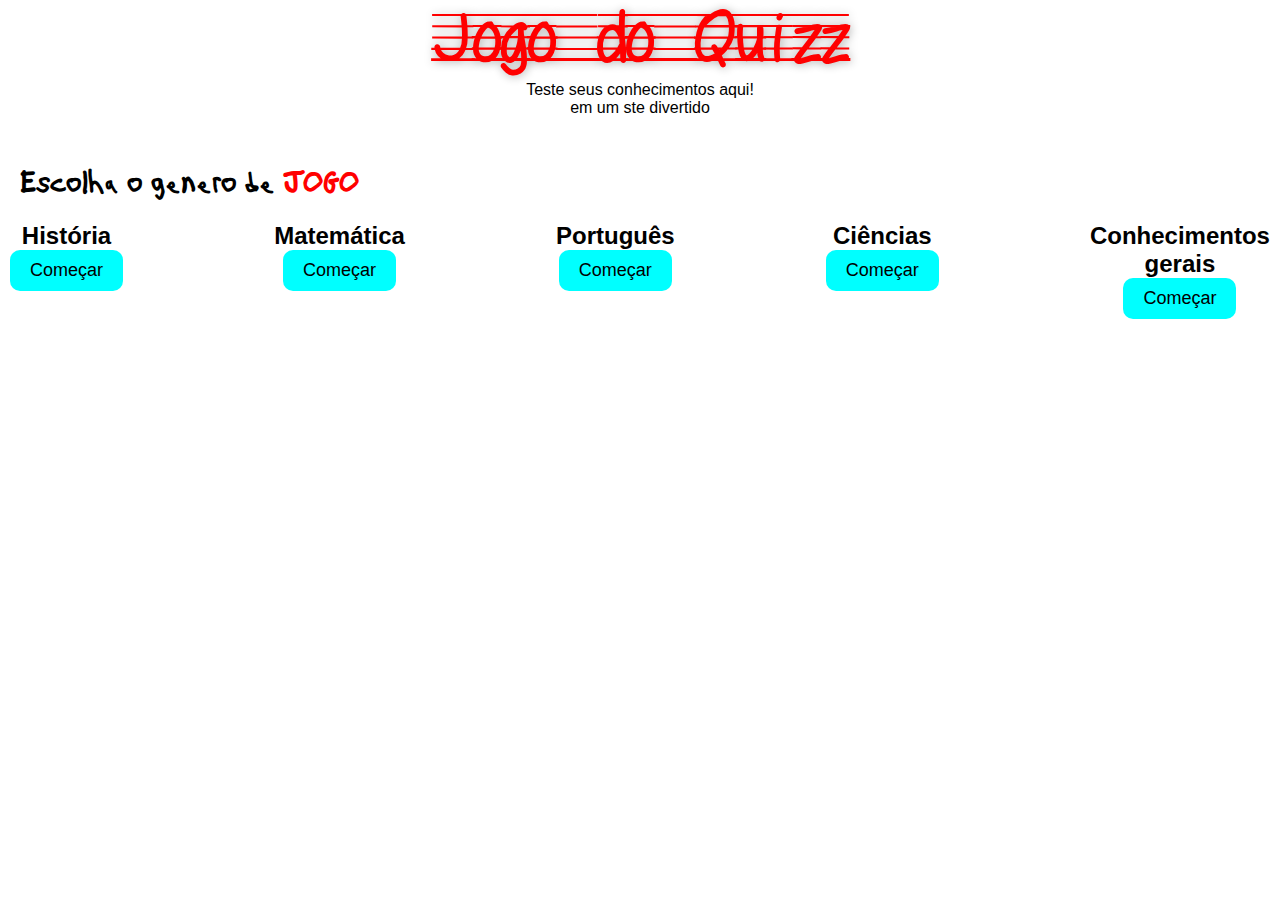
<file: index.html>
<!DOCTYPE html>
<html lang="pt-br">
<head>
    <meta charset="UTF-8">
    <meta http-equiv="X-UA-Compatible" content="IE=edge">
    <meta name="viewport" content="width=device-width, initial-scale=1.0">
    <link rel="stylesheet" href="quizz.css">
    <link rel="shortcut icon" href="21079.ico" type="image/x-icon">
    <title>Quizz</title>

</head>
<body>
<header>
    <div>
        <nav>
            <div>

            </div>
        </nav>
    </div>
</header>

<section>
    <div class="container">
        <div>
            <div>
                <h1 class="jogo">Jogo do Quizz</h1>
                <p class="teste">Teste seus conhecimentos aqui!<br> em um ste divertido </p>
            </div>
        </div>
        <div>
            <div>
                <h3 class="escolha">Escolha o genêro de <strong>JOGO</strong></h3>
            </div>
        </div>
        <div class="paginas">
            <div>
                <div><h2>História</h2></div>
                <button><a href="Historia.html">Começar</a></button>
            </div>
            <div>
                <div><h2>Matemática</h2></div>
                <button><a href="Matematica.html">Começar</a></button>
            </div>
            <div>
                <div><h2>Português</h2></div>
                <button><a href="Portugues.html">Começar</a></button>
            </div>
            <div>
                <div><h2>Ciências</h2></div>
                <button><a href="Ciencias.html">Começar</a></button>
            </div>
            <div>
                <div><h2>Conhecimentos <br> gerais</h2></div>
                <button><a href="Conhecimentosgerais.html">Começar</a></button>
            </div>
        </div>
    </div>
</section>
</body>
</html>
</file>
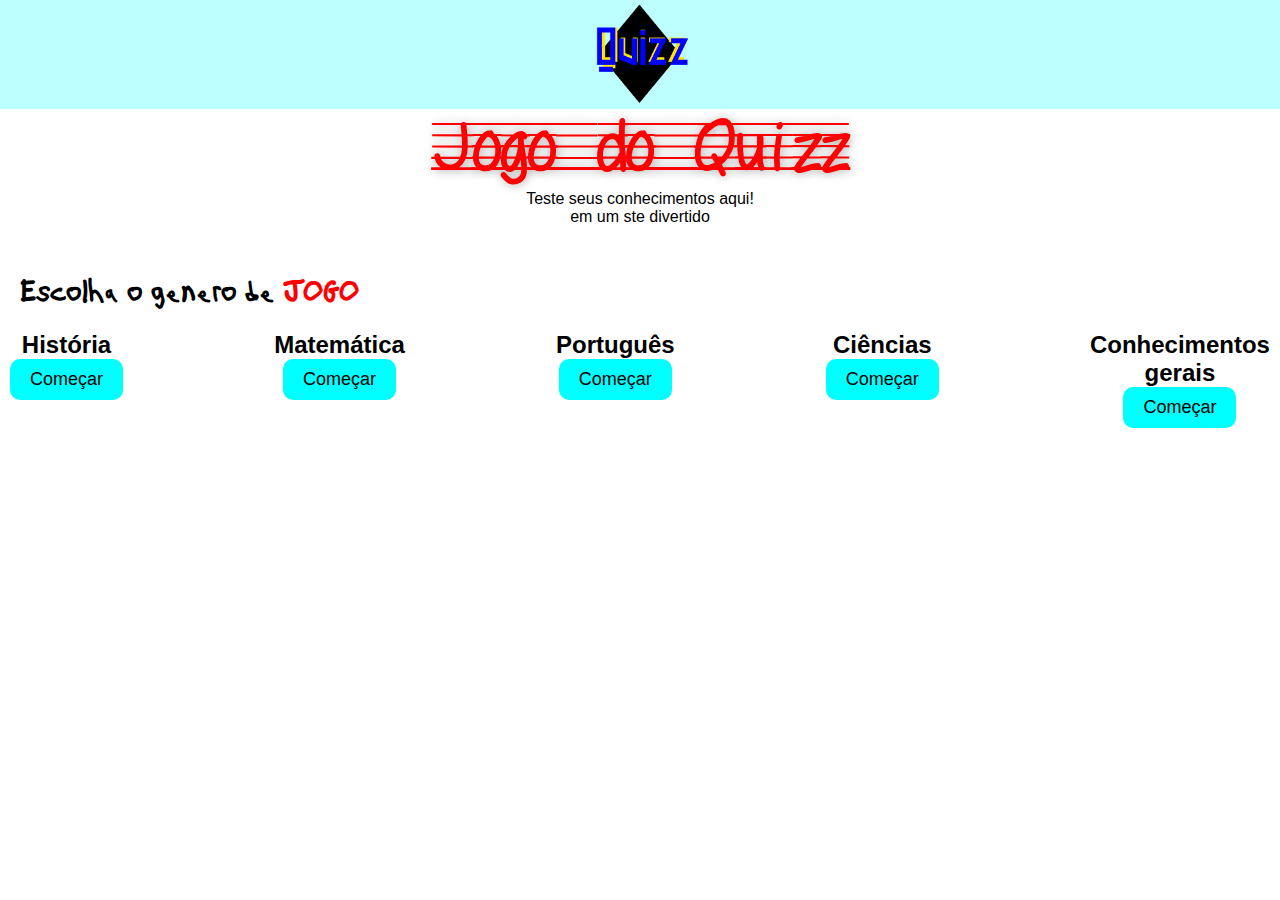
<file: paginas, script, css e favicon/index.html>
<!DOCTYPE html>
<html lang="pt-br">
<head>
    <meta charset="UTF-8">
    <meta http-equiv="X-UA-Compatible" content="IE=edge">
    <meta name="viewport" content="width=device-width, initial-scale=1.0">
    <link rel="stylesheet" href="quizz.css">
    <link rel="shortcut icon" href="21079.ico" type="image/x-icon">
    <title>Quizz</title>

</head>
<body>
<header>
    <div>
        <img src="header.png" alt="logo" width="100px">
    </div>
</header>

<section>
    <div class="container">
        <div>
            <div>
                <h1 class="jogo">Jogo do Quizz</h1>
                <p class="teste">Teste seus conhecimentos aqui!<br> em um ste divertido </p>
            </div>
        </div>
        <div>
            <div>
                <h3 class="escolha">Escolha o genêro de <strong>JOGO</strong></h3>
            </div>
        </div>
        <div class="paginas">
            <div>
                <div><h2>História</h2></div>
                <button><a href="Historia.html">Começar</a></button>
            </div>
            <div>
                <div><h2>Matemática</h2></div>
                <button><a href="Matematica.html">Começar</a></button>
            </div>
            <div>
                <div><h2>Português</h2></div>
                <button><a href="Portugues.html">Começar</a></button>
            </div>
            <div>
                <div><h2>Ciências</h2></div>
                <button><a href="Ciencias.html">Começar</a></button>
            </div>
            <div>
                <div><h2>Conhecimentos <br> gerais</h2></div>
                <button><a href="Conhecimentosgerais.html">Começar</a></button>
            </div>
        </div>
    </div>
</section>
</body>
</html>
</file>
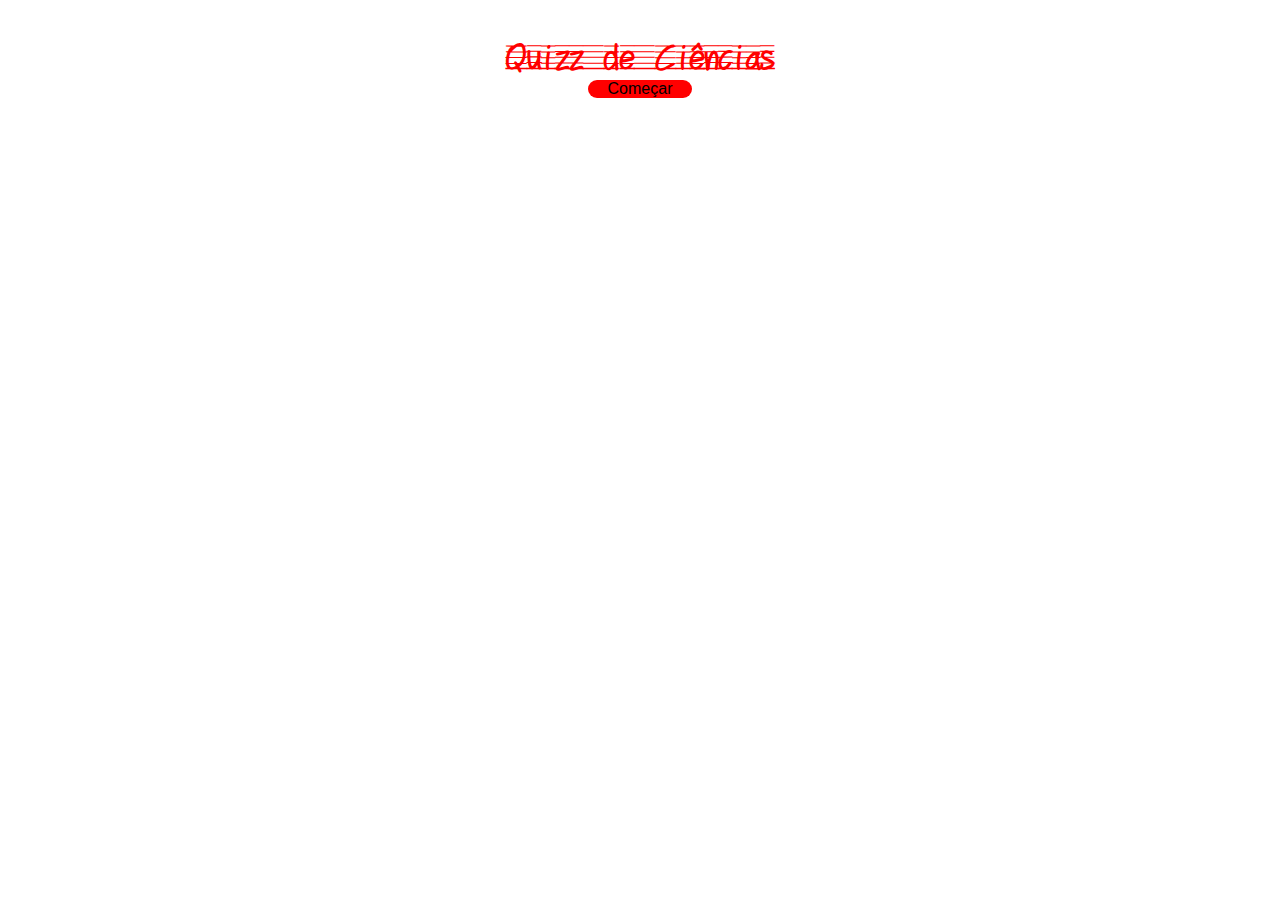
<file: Ciencias.html>
<!DOCTYPE html>
<html lang="pt-br">
<head>
    <meta charset="UTF-8">
    <meta http-equiv="X-UA-Compatible" content="IE=edge">
    <meta name="viewport" content="width=device-width, initial-scale=1.0">
    <title>Quizz de Ciências</title>
    <link rel="shortcut icon" href="21079.ico" type="image/x-icon">
    <link rel="stylesheet" href="ciencias.css">
</head>
<body>
    <section>
<div class="containerconfig">
    <div>
        <h1 class="quizz">Quizz de Ciências</h1>
    </div>
        <div>
            <button id="começar"><p>Começar</p></button>
        </div>
        <div id="Pergunta1">
            <div>
            <div>
            <h2 class="quest">quantos osso o ser humano tem</h2>
        </div>
        <div class="input">
            <input type="radio" name="res" id="res1">
            <label>100 ossos</label>
            <input type="radio" name="res" id="res2">
            <label>206 ossos</label>
            <input type="radio" name="res" id="res3">
            <label>35 ossos</label>        
        </div>
            <div id="verificarf" onclick="verificar()">
                <button id="verificar">Verificar</button>
            </div>
        </div>
            <div id="respostas"></div>        

        </div>

        <div id="Pergunta1">
            <div>
            <h2 class="quest1">Por que a Lua <br> não cai?</h2>
        </div>
        <div class="input1">
            <input type="radio" name="res" id="res1">
            <label>Por conta da Distância</label>
            <input type="radio" name="res" id="res2">
            <label>Por conta da Atmosfera</label>
            <input type="radio" name="res" id="res3">
            <label>Por conta da gravidade</label>
        </div>           
            <div id="verificarf" onclick="verificar()">
                <button id="verificar">Verificar</button>
            </div>
            <div id="respostas"></div>        
        </div>

        <div id="Pergunta1">
            <div>
            <h2 class="quest2">quanto tempo os humanos existem?</h2>
        </div>
        <div class="input2">
            <input type="radio" name="res" id="res1">
            <label>cerca de 3 milhôes de anos</label>
            <input type="radio" name="res" id="res2">
            <label>cerca de 1,5 milhôes de anos</label>
            <input type="radio" name="res" id="res3">
            <label>cerca de 2,5 milhões de anos</label>
            </div>           
            <div id="verificarf" onclick="verificar()">
                <button id="verificar">Verificar</button>
            </div>
            <div id="respostas"></div>        
        </div>

        <div id="Pergunta1">
            <div>
            <h2 class="quest">quantos litros de água <br> doce tem o planeta terra</h2>
        </div>
        <div class="input">
            <input type="radio" name="res" id="res1">
            <label>Aproximadamente um sextilhão de litros</label>
            <input type="radio" name="res" id="res2">
            <label>Aproximadamente meio sextilhão de litros</label>
            <input type="radio" name="res" id="res3">
            <label>Aproximadamente um Bilhão de litros</label>
        </div>
            <div id="verificarf" onclick="verificar()">
                <button id="verificar">Verificar</button>
            </div>
            <div id="respostas"></div>        
        </div>


        </div>

        </div>



        <div id="proximo">
            <button id="next" onclick="proximo()">Proximo</button>
        </div>

        <div id="proximo1">
            <button id="next" onclick="proximo1()">Proximo</button>
        </div>

        <div id="proximo2">
            <button id="next" onclick="proximo2()">Proximo</button>
        </div>

        <div id="proximo3">
            <button id="next" onclick="Somar()">Somar</button>
        </div>



        <div id="container">
            <div id="result">
            <div>
                <h1 class="resultado">Resultado :</h1>

                <p class="obri">Obrigado por Jogar <br> e Até a Proxima</p>
                <div id="resultado"><div>                
        </div>
</div>
    <div class="inicio">
        <button id="inicio"><a href="index.html">Voltar a pagina principal</a></button>
    </div>
    </section>


    <script src="ciencias.js"></script>
</body>
</html>
</file>
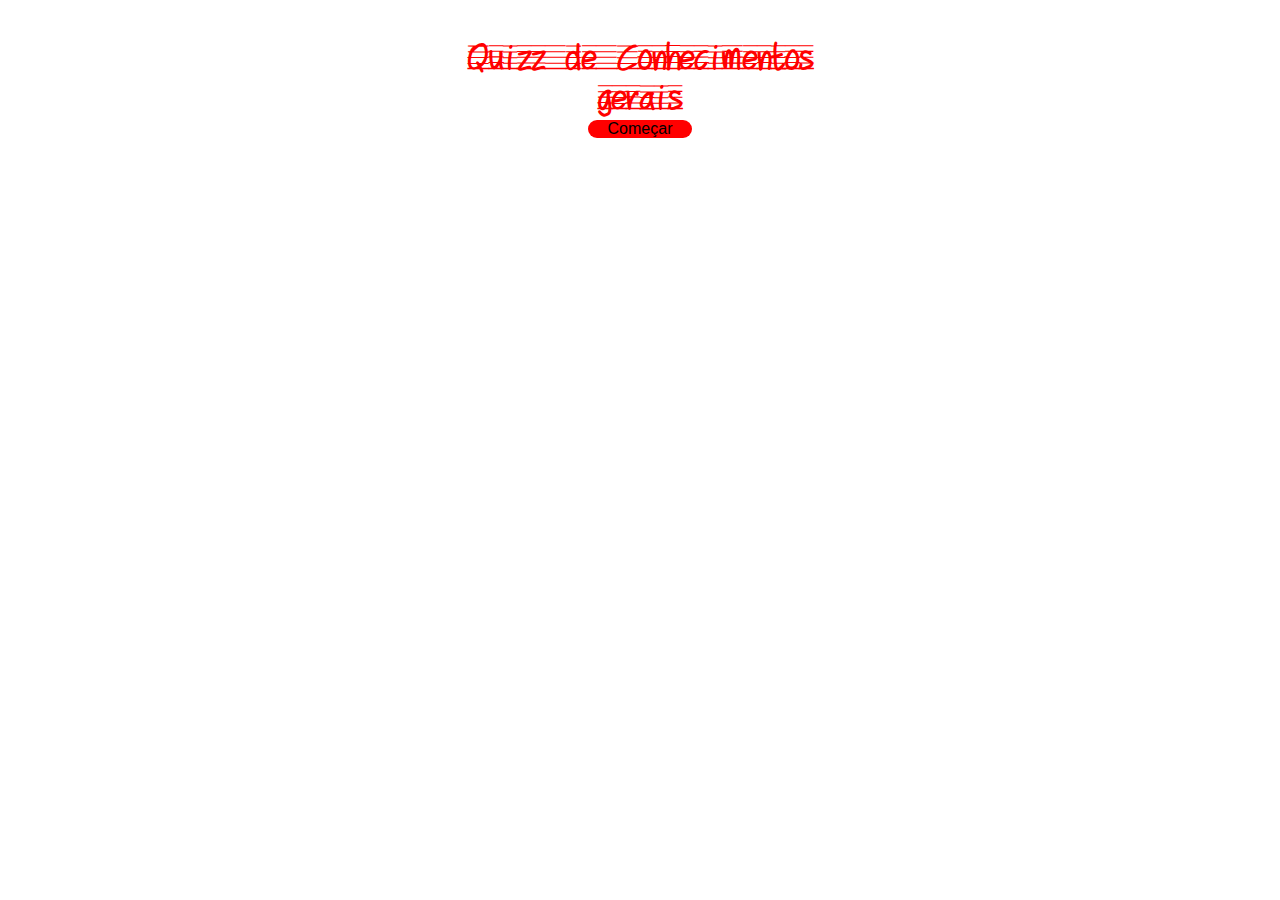
<file: Conhecimentosgerais.html>
<!DOCTYPE html>
<html lang="pt-br">
<head>
    <meta charset="UTF-8">
    <meta http-equiv="X-UA-Compatible" content="IE=edge">
    <meta name="viewport" content="width=device-width, initial-scale=1.0">
    <title>Quizz de Conhecimentos Gerais</title>
    <link rel="shortcut icon" href="21079.ico" type="image/x-icon">
    <link rel="stylesheet" href="conhecimentos.css">
</head>
<body>
    <section>
<div class="containerconfig">
    <div>
        <h1 class="quizz">Quizz de Conhecimentos <br> gerais</h1>
    </div>
        <div>
            <button id="começar"><p>Começar</p></button>
        </div>
        <div id="Pergunta1">
            <div>
            <div>
            <h2 class="quest">De quem é a famosa frase “Penso, logo existo”?</h2>
        </div>
        <div class="input">
            <input type="radio" name="res" id="res1">
            <label>Platão.</label>
            <input type="radio" name="res" id="res2">
            <label>Descartes.</label>
            <input type="radio" name="res" id="res3">
            <label>Moises.</label>        
        </div>
            <div id="verificarf" onclick="verificar()">
                <button id="verificar">Verificar</button>
            </div>
        </div>
            <div id="respostas"></div>        

        </div>

        <div id="Pergunta1">
            <div>
            <h2 class="quest1">De onde é a invenção do chuveiro elétrico?</h2>
        </div>
        <div class="input1">
            <input type="radio" name="res" id="res1">
            <label>Brasil</label>
            <input type="radio" name="res" id="res2">
            <label>África</label>
            <input type="radio" name="res" id="res3">
            <label>China</label>
        </div>           
            <div id="verificarf" onclick="verificar()">
                <button id="verificar">Verificar</button>
            </div>
            <div id="respostas"></div>        
        </div>

        <div id="Pergunta1">
            <div>
            <h2 class="quest2">Qual o nome do presidente do <br> Brasil que ficou <br> conhecido como Jango?</h2>
        </div>
        <div class="input2">
            <input type="radio" name="res" id="res1">
            <label>Getúlio Vargas.</label>
            <input type="radio" name="res" id="res2">
            <label>Socrates</label>
            <input type="radio" name="res" id="res3">
            <label>João Goulart.</label>
            </div>           
            <div id="verificarf" onclick="verificar()">
                <button id="verificar">Verificar</button>
            </div>
            <div id="respostas"></div>        
        </div>

        <div id="Pergunta1">
            <div>
            <h2 class="quest">Qual o livro mais vendido no <br> mundo a seguir à Bíblia?</h2>
        </div>
        <div class="input">
            <input type="radio" name="res" id="res1">
            <label>Bíblia.</label>
            <input type="radio" name="res" id="res2">
            <label>Dom Quixote.</label>
            <input type="radio" name="res" id="res3">
            <label>Machado de Assis</label>
        </div>
            <div id="verificarf" onclick="verificar()">
                <button id="verificar">Verificar</button>
            </div>
            <div id="respostas"></div>        
        </div>


        </div>

        </div>



        <div id="proximo">
            <button id="next" onclick="proximo()">Proximo</button>
        </div>

        <div id="proximo1">
            <button id="next" onclick="proximo1()">Proximo</button>
        </div>

        <div id="proximo2">
            <button id="next" onclick="proximo2()">Proximo</button>
        </div>

        <div id="proximo3">
            <button id="next" onclick="Somar()">Somar</button>
        </div>

        <div id="container">
            <div id="result">
            <div>
                <h1 class="resultado">Resultado :</h1>

                <p class="obri">Obrigado por Jogar <br> e Até a Proxima</p>
                <div id="resultado"><div>                
        </div>
</div>
    <div class="inicio">
        <button id="inicio"><a href="index.html">Voltar a pagina principal</a></button>
    </div>
    </section>


    <script src="portugues.js"></script>
</body>
</html>
</file>
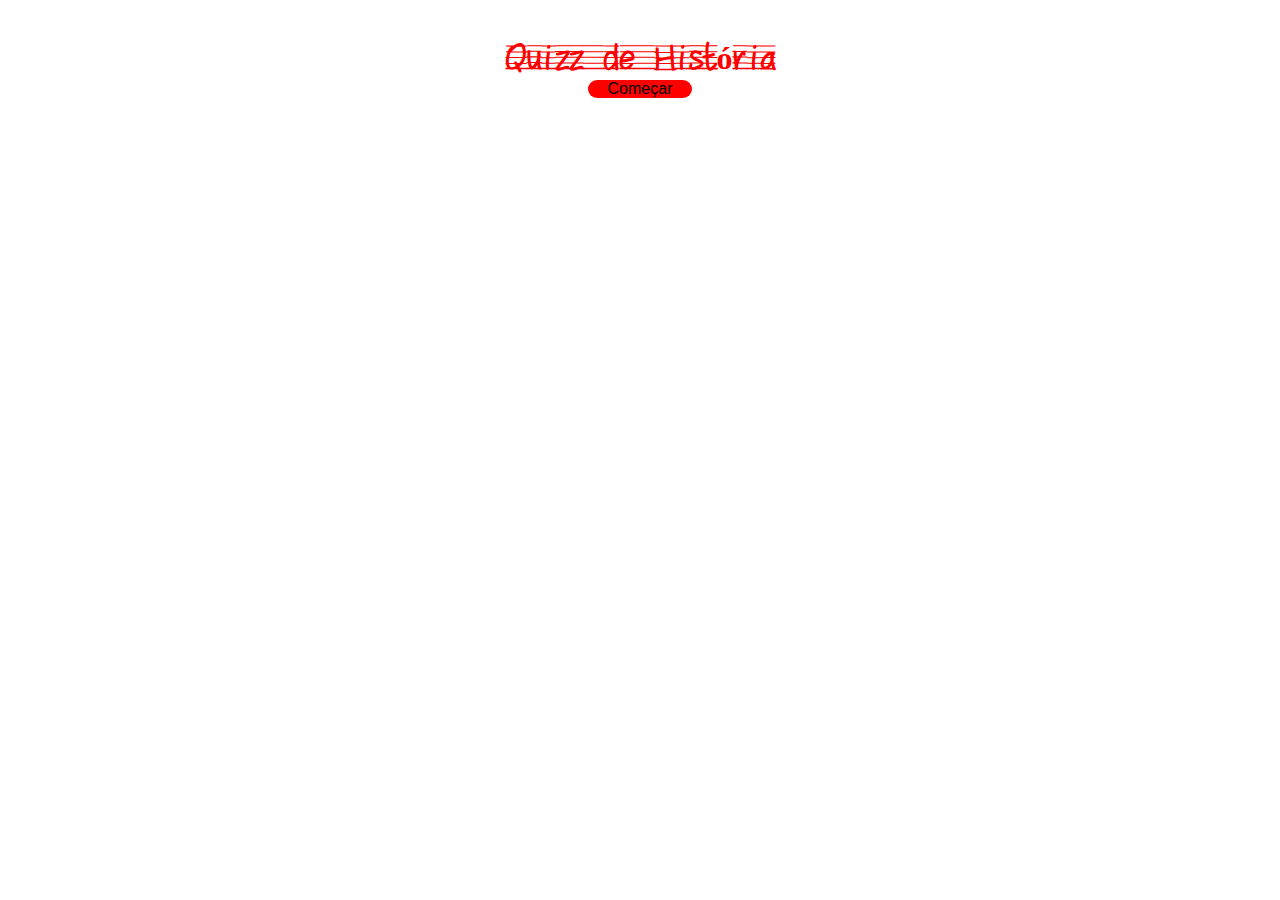
<file: Historia.html>
<!DOCTYPE html>
<html lang="pt-br">
<head>
    <meta charset="UTF-8">
    <meta http-equiv="X-UA-Compatible" content="IE=edge">
    <meta name="viewport" content="width=device-width, initial-scale=1.0">
    <title>Quizz de História</title>
    <link rel="shortcut icon" href="21079.ico" type="image/x-icon">
    <link rel="stylesheet" href="historia.css">
</head>
<body>
    <section>
<div class="containerconfig">
    <div>
        <h1 class="quizz">Quizz de História</h1>
    </div>
        <div>
            <button id="começar"><p>Começar</p></button>
        </div>
        <div id="Pergunta1">
            <div>
            <div>
            <h2 class="quest">Qual é a data da Independência do Brasil?</h2>
        </div>
        <div class="input">
            <input type="radio" name="res" id="res1">
            <label>17 de Abril</label>
            <input type="radio" name="res" id="res2">
            <label>32 de Janeiro</label>
            <input type="radio" name="res" id="res3">
            <label>7 de Setembro</label>        
        </div>
            <div id="verificarf" onclick="verificar()">
                <button id="verificar">Verificar</button>
            </div>
        </div>
            <div id="respostas"></div>        

        </div>

        <div id="Pergunta1">
            <div>
            <h2 class="quest1">Em qual perído da <br> Pré-Historia, o fogo <br> foi descoberto ?</h2>
        </div>
        <div class="input1">
            <input type="radio" name="res" id="res1">
            <label>Paleolitico</label>
            <input type="radio" name="res" id="res2">
            <label>Novo Mundo</label>
            <input type="radio" name="res" id="res3">
            <label>Neolítico</label>
            </div>           
            <div id="verificarf" onclick="verificar()">
                <button id="verificar">Verificar</button>
            </div>
            <div id="respostas"></div>        
        </div>

        <div id="Pergunta1">
            <div>
            <h2 class="quest2">Quem participou <br> da tríplice Aliança ?</h2>
        </div>
        <div class="input2">
            <input type="radio" name="res" id="res1">
            <label>Brasil, África <br>  Chile</label>
            <input type="radio" name="res" id="res2">
            <label>Alemanha, China <br> Cuba.</label>
            <input type="radio" name="res" id="res3">
            <label>Alemanha,  Áustria-Hungria <br> Itália.</label>
            </div>           
            <div id="verificarf" onclick="verificar()">
                <button id="verificar">Verificar</button>
            </div>
            <div id="respostas"></div>        
        </div>


        </div>

        <div id="Pergunta1">
            <div>
            <h2 class="quest">Em que ano e quem foi eleito o <br> primeiro presidente do Brasil?</h2>
        </div>
        <div class="input">
            <input type="radio" name="res" id="res1">
            <label>2010, Lula</label>
            <input type="radio" name="res" id="res2">
            <label>1870, Jair bolsonaro</label>
            <input type="radio" name="res" id="res3">
            <label>1891, Deodoro da Fonseca.</label>
            <div id="verificarf" onclick="verificar()">
                <button id="verificar">Verificar</button>
            </div>
            <div id="respostas"></div>        
        </div>


        </div>

        <div id="proximo">
            <button id="next" onclick="proximo()">Proximo</button>
        </div>

        <div id="proximo1">
            <button id="next" onclick="proximo1()">Proximo</button>
        </div>

        <div id="proximo2">
            <button id="next" onclick="proximo2()">Proximo</button>
        </div>

        <div id="proximo3">
            <button id="next" onclick="Somar()">Somar</button>
        </div>



        <div id="container">
            <div id="result">
            <div>
                <h1 class="resultado">Resultado :</h1>

                <p class="obri">Obrigado por Jogar <br> e Até a Proxima</p>
                <div id="resultado"><div>                
        </div>
</div>
    <div class="inicio">
        <button id="inicio"><a href="index.html">Voltar a pagina principal</a></button>
    </div>
    </section>


    <script src="Historia.js"></script>
</body>
</html>
</file>
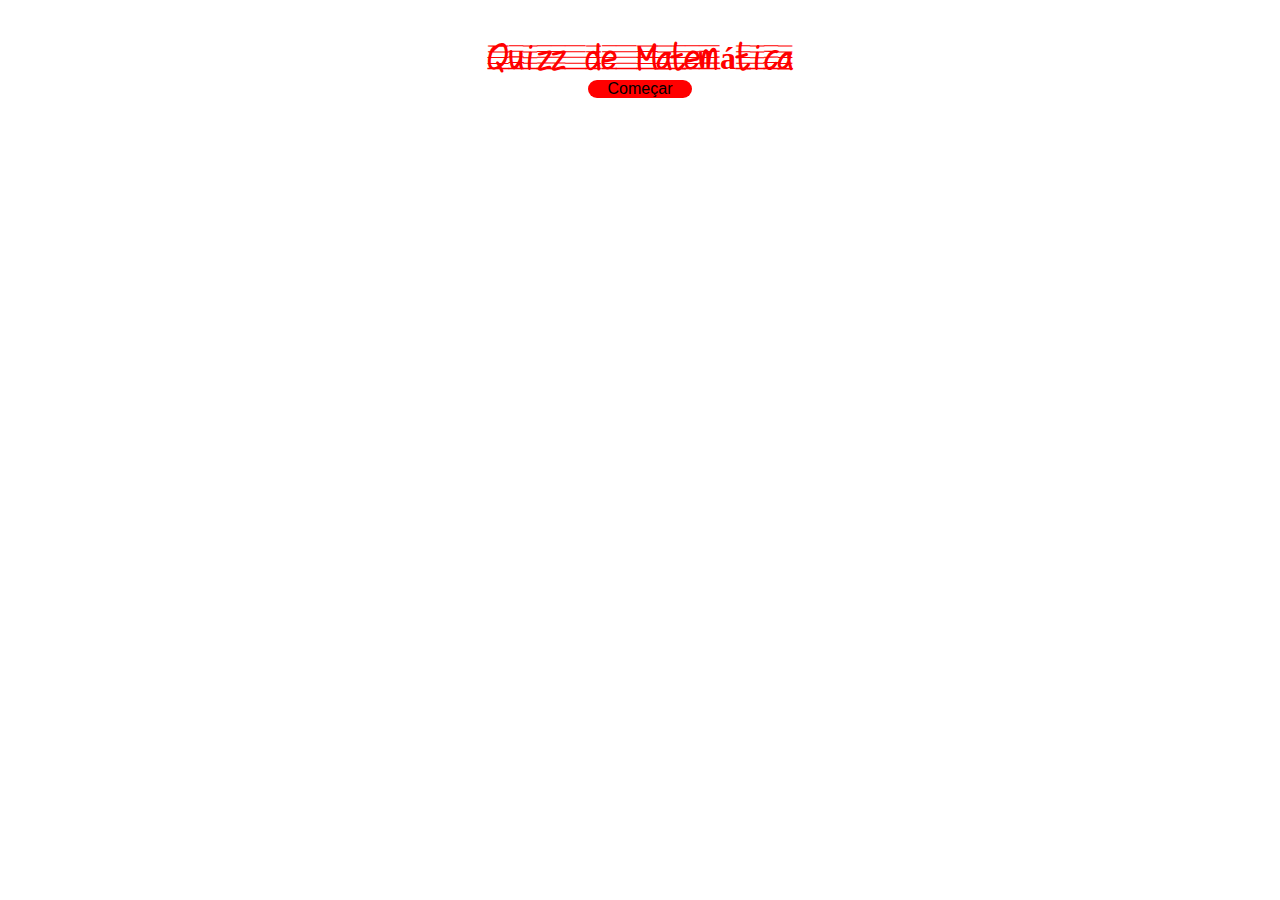
<file: Matematica.html>
<!DOCTYPE html>
<html lang="pt-br">
<head>
    <meta charset="UTF-8">
    <meta http-equiv="X-UA-Compatible" content="IE=edge">
    <meta name="viewport" content="width=device-width, initial-scale=1.0">
    <title>Quizz de Matemática</title>
    <link rel="shortcut icon" href="21079.ico" type="image/x-icon">
    <link rel="stylesheet" href="matematica.css">
</head>
<body>
    <section>
<div class="containerconfig">
    <div>
        <h1 class="quizz">Quizz de Matemática</h1>
    </div>
        <div>
            <button id="começar"><p>Começar</p></button>
        </div>
        <div id="Pergunta1">
            <div>
            <div>
            <h2 class="quest">Meu avô tem 5 filhos, <br> cada filho tem 3 filhos. <br> Quantos primos eu tenho?</h2>
        </div>
        <div class="input">
            <input type="radio" name="res" id="res1">
            <label>12 primos</label>
            <input type="radio" name="res" id="res2">
            <label>10 primos</label>
            <input type="radio" name="res" id="res3">
            <label>5 primas</label>        
        </div>
            <div id="verificarf" onclick="verificar()">
                <button id="verificar">Verificar</button>
            </div>
        </div>
            <div id="respostas"></div>        

        </div>

        <div id="Pergunta1">
            <div>
            <h2 class="quest1">Quando é 5X4X3X2X1?</h2>
        </div>
        <div class="input1">
            <input type="radio" name="res" id="res1">
            <label>50</label>
            <input type="radio" name="res" id="res2">
            <label>120</label>
            <input type="radio" name="res" id="res3">
            <label>2100</label>
        </div>           
            <div id="verificarf" onclick="verificar()">
                <button id="verificar">Verificar</button>
            </div>
            <div id="respostas"></div>        
        </div>

        <div id="Pergunta1">
            <div>
            <h2 class="quest2">No meu jardim existem 3 <br> pés de alface, 1 de pepino e <br> 5 de cenoura. <br> Quantos pés eu tenho <br> no total?</h2>
        </div>
        <div class="input2">
            <input type="radio" name="res" id="res1">
            <label>Dois pés</label>
            <input type="radio" name="res" id="res2">
            <label>Três pés</label>
            <input type="radio" name="res" id="res3">
            <label>Cinco pés</label>
            </div>           
            <div id="verificarf" onclick="verificar()">
                <button id="verificar">Verificar</button>
            </div>
            <div id="respostas"></div>        
        </div>

        <div id="Pergunta1">
            <div>
            <h2 class="quest">No carro estavam: <br> 1 avô, 2 pais, <br> 2 filhos e 1 neto. <br> Quantas pessoas estavam <br> no carro?</h2>
        </div>
        <div class="input">
            <input type="radio" name="res" id="res1">
            <label>Cinco pessoas.</label>
            <input type="radio" name="res" id="res2">
            <label>Sete pessoas.</label>
            <input type="radio" name="res" id="res3">
            <label>Três pessoas</label>
        </div>
            <div id="verificarf" onclick="verificar()">
                <button id="verificar">Verificar</button>
            </div>
            <div id="respostas"></div>        
        </div>


        </div>

        </div>



        <div id="proximo">
            <button id="next" onclick="proximo()">Proximo</button>
        </div>

        <div id="proximo1">
            <button id="next" onclick="proximo1()">Proximo</button>
        </div>

        <div id="proximo2">
            <button id="next" onclick="proximo2()">Proximo</button>
        </div>

        <div id="proximo3">
            <button id="next" onclick="Somar()">Somar</button>
        </div>



        <div id="container">
            <div id="result">
            <div>
                <h1 class="resultado">Resultado :</h1>

                <p class="obri">Obrigado por Jogar <br> e Até a Proxima</p>
                <div id="resultado"><div>                
        </div>
</div>
    <div class="inicio">
        <button id="inicio"><a href="index.html">Voltar a pagina principal</a></button>
    </div>
        
    </section>


    <script src="Matematica.js"></script>
</body>
</html>
</file>
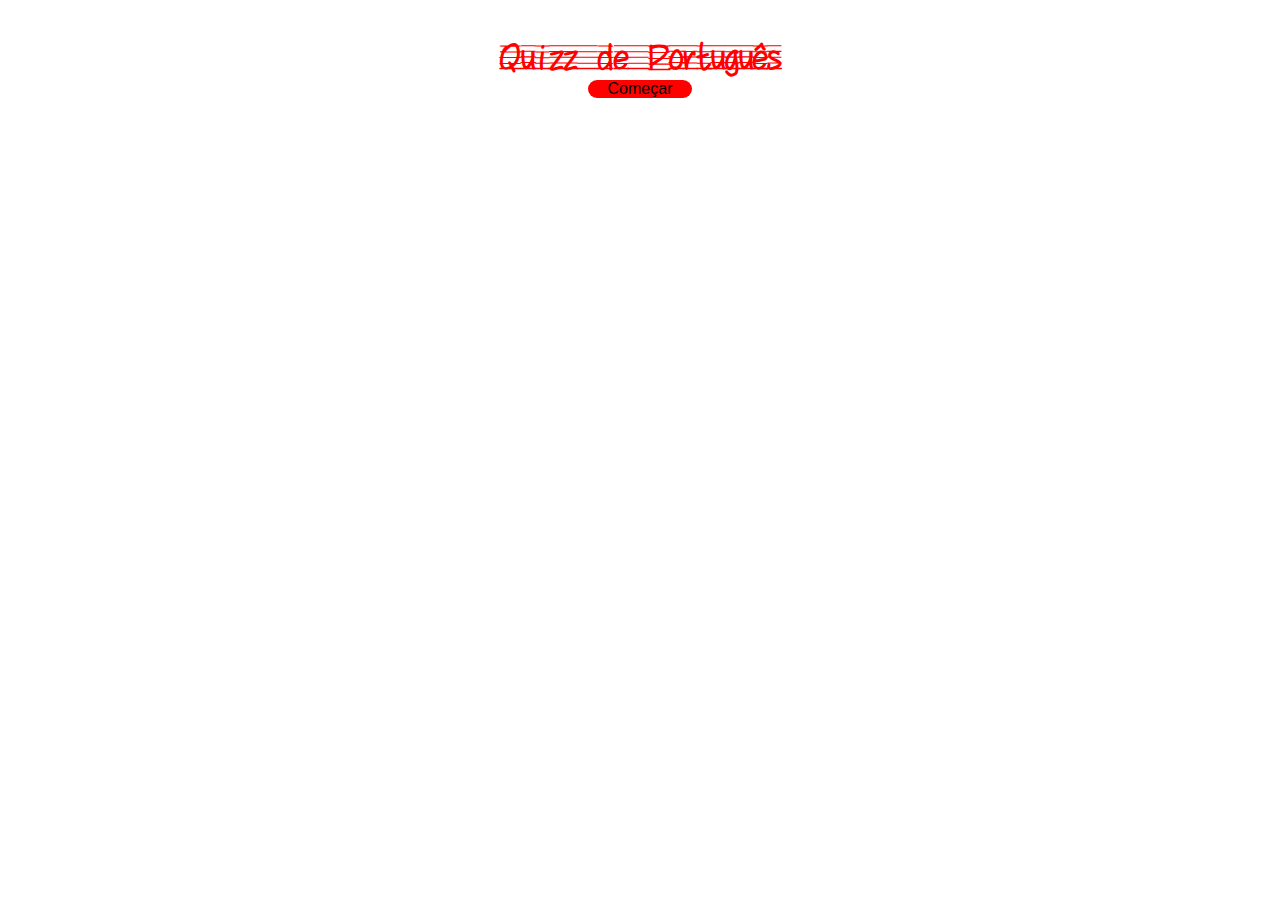
<file: Portugues.html>
<!DOCTYPE html>
<html lang="pt-br">
<head>
    <meta charset="UTF-8">
    <meta http-equiv="X-UA-Compatible" content="IE=edge">
    <meta name="viewport" content="width=device-width, initial-scale=1.0">
    <title>Quizz de Português</title>
    <link rel="shortcut icon" href="21079.ico" type="image/x-icon">
    <link rel="stylesheet" href="Portu.css">
</head>
<body>
    <section>
<div class="containerconfig">
    <div>
        <h1 class="quizz">Quizz de Português</h1>
    </div>
        <div>
            <button id="começar"><p>Começar</p></button>
        </div>
        <div id="Pergunta1">
            <div>
            <div>
            <h2 class="quest">Quais são as datas em <br> que se comemora o <br> Dia da Língua Portuguesa?</h2>
        </div>
        <div class="input">
            <input type="radio" name="res" id="res1">
            <label>9 de Maio</label>
            <input type="radio" name="res" id="res2">
            <label>5 de Maio</label>
            <input type="radio" name="res" id="res3">
            <label>17 de Maio</label>        
        </div>
            <div id="verificarf" onclick="verificar()">
                <button id="verificar">Verificar</button>
            </div>
        </div>
            <div id="respostas"></div>        

        </div>

        <div id="Pergunta1">
            <div>
            <h2 class="quest1">Qual é o plural de alemão?</h2>
        </div>
        <div class="input1">
            <input type="radio" name="res" id="res1">
            <label>Alemãs</label>
            <input type="radio" name="res" id="res2">
            <label>Alemões</label>
            <input type="radio" name="res" id="res3">
            <label>Limões</label>
        </div>           
            <div id="verificarf" onclick="verificar()">
                <button id="verificar">Verificar</button>
            </div>
            <div id="respostas"></div>        
        </div>

        <div id="Pergunta1">
            <div>
            <h2 class="quest2">Quantas letras tem o alfabeto?</h2>
        </div>
        <div class="input2">
            <input type="radio" name="res" id="res1">
            <label>23 Letras.</label>
            <input type="radio" name="res" id="res2">
            <label>26 letras.</label>
            <input type="radio" name="res" id="res3">
            <label>21 Letras.</label>
            </div>           
            <div id="verificarf" onclick="verificar()">
                <button id="verificar">Verificar</button>
            </div>
            <div id="respostas"></div>        
        </div>

        <div id="Pergunta1">
            <div>
            <h2 class="quest">Qual é o território chinês que, <br> além do idioma chinês, <br> tem o português como <br> língua oficial?</h2>
        </div>
        <div class="input">
            <input type="radio" name="res" id="res1">
            <label>Macau.</label>
            <input type="radio" name="res" id="res2">
            <label>Inglaterra.</label>
            <input type="radio" name="res" id="res3">
            <label>Japão.</label>
        </div>
            <div id="verificarf" onclick="verificar()">
                <button id="verificar">Verificar</button>
            </div>
            <div id="respostas"></div>        
        </div>


        </div>

        </div>



        <div id="proximo">
            <button id="next" onclick="proximo()">Proximo</button>
        </div>

        <div id="proximo1">
            <button id="next" onclick="proximo1()">Proximo</button>
        </div>

        <div id="proximo2">
            <button id="next" onclick="proximo2()">Proximo</button>
        </div>

        <div id="proximo3">
            <button id="next" onclick="Somar()">Somar</button>
        </div>



        <div id="container">
            <div id="result">
            <div>
                <h1 class="resultado">Resultado :</h1>

                <p class="obri">Obrigado por Jogar <br> e Até a Proxima</p>
                <div id="resultado"><div>                
        </div>
</div>
    <div class="inicio">
        <button id="inicio"><a href="index.html">Voltar a pagina principal</a></button>
    </div>
    </section>
    </section>


    <script src="conhecimentos.js"></script>
</body>
</html>
</file>
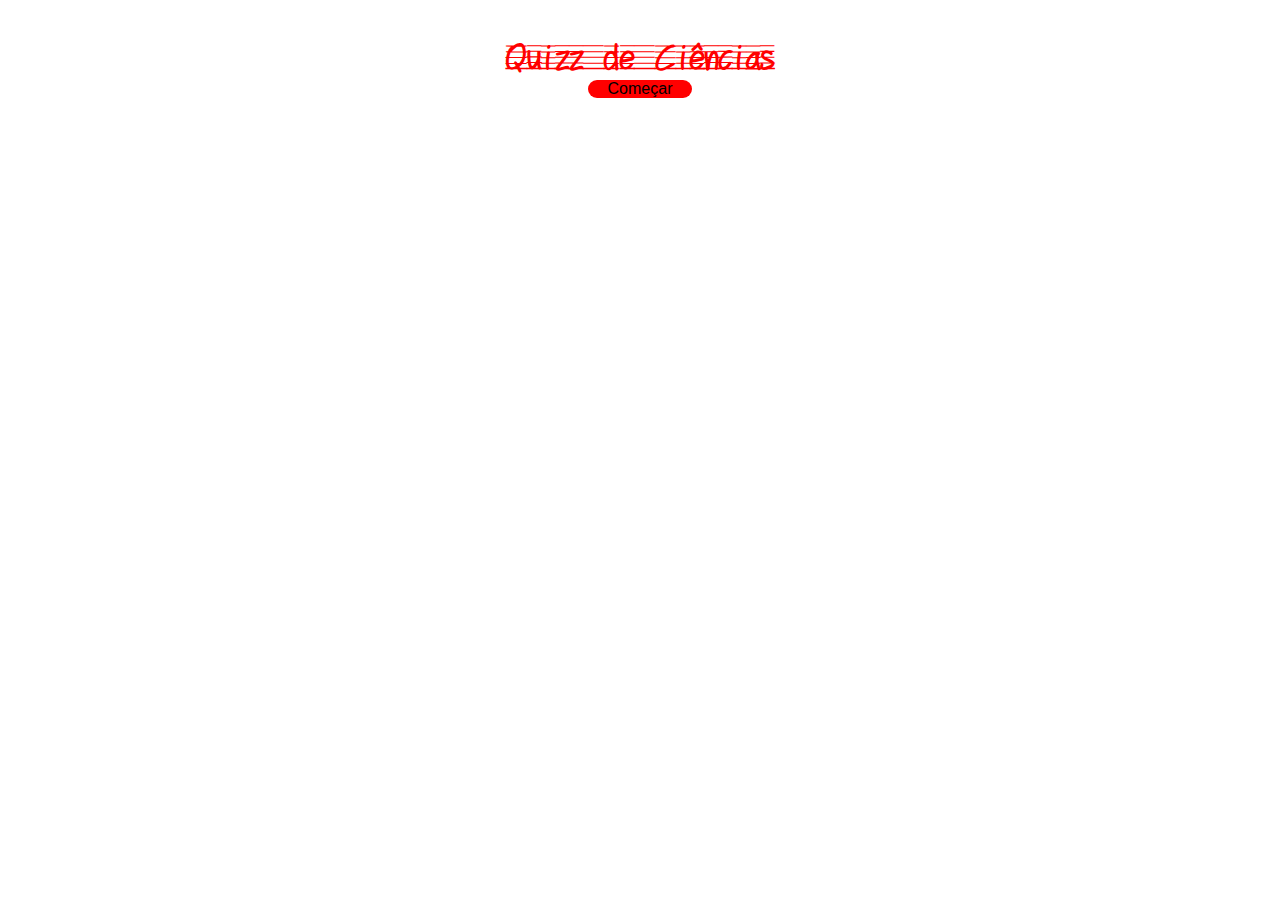
<file: paginas, script, css e favicon/Ciencias.html>
<!DOCTYPE html>
<html lang="pt-br">
<head>
    <meta charset="UTF-8">
    <meta http-equiv="X-UA-Compatible" content="IE=edge">
    <meta name="viewport" content="width=device-width, initial-scale=1.0">
    <title>Quizz de Ciências</title>
    <link rel="shortcut icon" href="21079.ico" type="image/x-icon">
    <link rel="stylesheet" href="ciencias.css">
</head>
<body>
    <section>
<div class="containerconfig">
    <div>
        <h1 class="quizz">Quizz de Ciências</h1>
    </div>
        <div>
            <button id="começar" onclick="sumir()"><p>Começar</p></button>
        </div>
        <div id="Pergunta1">
            <div>
            <div>
            <h2 class="quest">quantos osso o ser humano tem</h2>
        </div>
        <div class="input">
            <input type="radio" name="res" id="res1">
            <label>100 ossos</label>
            <input type="radio" name="res" id="res2">
            <label>206 ossos</label>
            <input type="radio" name="res" id="res3">
            <label>35 ossos</label>        
        </div>
            <div id="verificarf" onclick="verificar()">
                <button id="verificar">Verificar</button>
            </div>
        </div>
            <div id="respostas"></div>        

        </div>

        <div id="Pergunta1">
            <div>
            <h2 class="quest1">Por que a Lua <br> não cai?</h2>
        </div>
        <div class="input1">
            <input type="radio" name="res" id="res1">
            <label>Por conta da Distância</label>
            <input type="radio" name="res" id="res2">
            <label>Por conta da Atmosfera</label>
            <input type="radio" name="res" id="res3">
            <label>Por conta da gravidade</label>
        </div>           
            <div id="verificarf" onclick="verificar()">
                <button id="verificar">Verificar</button>
            </div>
            <div id="respostas"></div>        
        </div>

        <div id="Pergunta1">
            <div>
            <h2 class="quest2">quanto tempo os humanos existem?</h2>
        </div>
        <div class="input2">
            <input type="radio" name="res" id="res1">
            <label>cerca de 3 milhôes de anos</label>
            <input type="radio" name="res" id="res2">
            <label>cerca de 1,5 milhôes de anos</label>
            <input type="radio" name="res" id="res3">
            <label>cerca de 2,5 milhões de anos</label>
            </div>           
            <div id="verificarf" onclick="verificar()">
                <button id="verificar">Verificar</button>
            </div>
            <div id="respostas"></div>        
        </div>

        <div id="Pergunta1">
            <div>
            <h2 class="quest">quantos litros de água <br> doce tem o planeta terra</h2>
        </div>
        <div class="input">
            <input type="radio" name="res" id="res1">
            <label>Aproximadamente um sextilhão de litros</label>
            <input type="radio" name="res" id="res2">
            <label>Aproximadamente meio sextilhão de litros</label>
            <input type="radio" name="res" id="res3">
            <label>Aproximadamente um Bilhão de litros</label>
        </div>
            <div id="verificarf" onclick="verificar()">
                <button id="verificar">Verificar</button>
            </div>
            <div id="respostas"></div>        
        </div>


        </div>

        </div>



        <div id="proximo">
            <button id="next" onclick="proximo()">Proximo</button>
        </div>

        <div id="proximo1">
            <button id="next" onclick="proximo1()">Proximo</button>
        </div>

        <div id="proximo2">
            <button id="next" onclick="proximo2()">Proximo</button>
        </div>

        <div id="proximo3">
            <button id="next" onclick="Somar()">Somar</button>
        </div>



<div id="container">
    <div id="result">
        <div>
            <h1 class="resultado">Fim</h1>

            <p class="obri">Obrigado por Jogar <br> e Até a Proxima</p>
            <div id="resultado"><div>      
        <div class="inicio">
            <button id="inicio"><a href="index.html">Voltar a pagina principal</a></button>
        </div>             
    </div>
</div>

    </section>


    <script src="ciencias.js"></script>
</body>
</html>
</file>
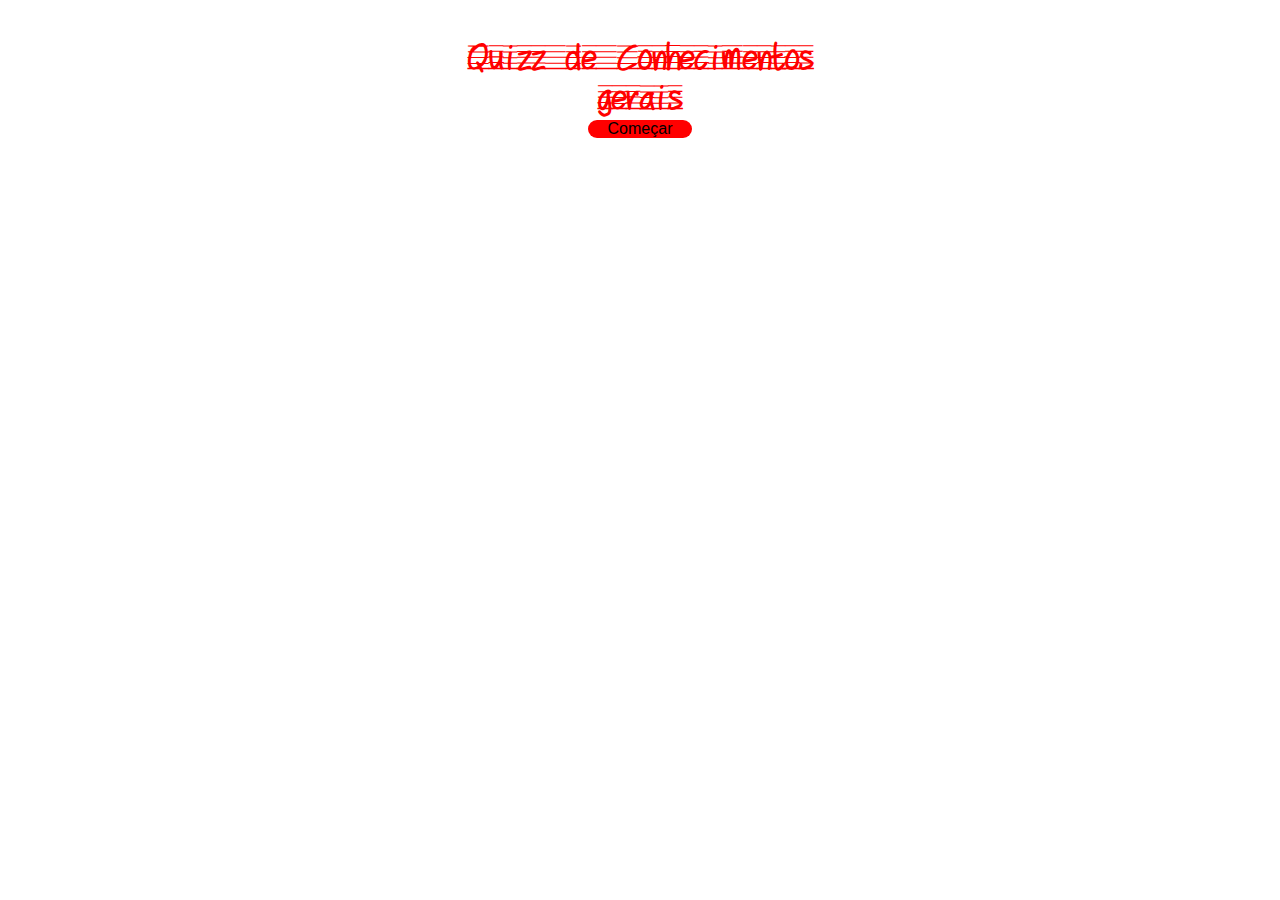
<file: paginas, script, css e favicon/Conhecimentosgerais.html>
<!DOCTYPE html>
<html lang="pt-br">
<head>
    <meta charset="UTF-8">
    <meta http-equiv="X-UA-Compatible" content="IE=edge">
    <meta name="viewport" content="width=device-width, initial-scale=1.0">
    <title>Quizz de Conhecimentos Gerais</title>
    <link rel="shortcut icon" href="21079.ico" type="image/x-icon">
    <link rel="stylesheet" href="conhecimentos.css">
</head>
<body>
    <section>
<div class="containerconfig">
    <div>
        <h1 class="quizz">Quizz de Conhecimentos <br> gerais</h1>
    </div>
        <div>
            <button id="começar" onclick="sumir()"><p>Começar</p></button>
        </div>
        <div id="Pergunta1">
            <div>
            <div>
            <h2 class="quest">De quem é a famosa frase “Penso, logo existo”?</h2>
        </div>
        <div class="input">
            <input type="radio" name="res" id="res1">
            <label>Platão.</label>
            <input type="radio" name="res" id="res2">
            <label>Descartes.</label>
            <input type="radio" name="res" id="res3">
            <label>Moises.</label>        
        </div>
            <div id="verificarf" onclick="verificar()">
                <button id="verificar">Verificar</button>
            </div>
        </div>
            <div id="respostas"></div>        

        </div>

        <div id="Pergunta1">
            <div>
            <h2 class="quest1">De onde é a invenção do chuveiro elétrico?</h2>
        </div>
        <div class="input1">
            <input type="radio" name="res" id="res1">
            <label>Brasil</label>
            <input type="radio" name="res" id="res2">
            <label>África</label>
            <input type="radio" name="res" id="res3">
            <label>China</label>
        </div>           
            <div id="verificarf" onclick="verificar()">
                <button id="verificar">Verificar</button>
            </div>
            <div id="respostas"></div>        
        </div>

        <div id="Pergunta1">
            <div>
            <h2 class="quest2">Qual o nome do presidente do <br> Brasil que ficou <br> conhecido como Jango?</h2>
        </div>
        <div class="input2">
            <input type="radio" name="res" id="res1">
            <label>Getúlio Vargas.</label>
            <input type="radio" name="res" id="res2">
            <label>Socrates</label>
            <input type="radio" name="res" id="res3">
            <label>João Goulart.</label>
            </div>           
            <div id="verificarf" onclick="verificar()">
                <button id="verificar">Verificar</button>
            </div>
            <div id="respostas"></div>        
        </div>

        <div id="Pergunta1">
            <div>
            <h2 class="quest">Qual o livro mais vendido no <br> mundo a seguir à Bíblia?</h2>
        </div>
        <div class="input">
            <input type="radio" name="res" id="res1">
            <label>Bíblia.</label>
            <input type="radio" name="res" id="res2">
            <label>Dom Quixote.</label>
            <input type="radio" name="res" id="res3">
            <label>Machado de Assis</label>
        </div>
            <div id="verificarf" onclick="verificar()">
                <button id="verificar">Verificar</button>
            </div>
            <div id="respostas"></div>        
        </div>


        </div>

        </div>



        <div id="proximo">
            <button id="next" onclick="proximo()">Proximo</button>
        </div>

        <div id="proximo1">
            <button id="next" onclick="proximo1()">Proximo</button>
        </div>

        <div id="proximo2">
            <button id="next" onclick="proximo2()">Proximo</button>
        </div>

        <div id="proximo3">
            <button id="next" onclick="Somar()">Somar</button>
        </div>

<div id="container">
    <div id="result">
        <div>
            <h1 class="resultado">Fim</h1>

            <p class="obri">Obrigado por Jogar <br> e Até a Proxima</p>
            <div id="resultado"><div>         
        <div class="inicio">
            <button id="inicio"><a href="index.html">Voltar a pagina principal</a></button>
        </div>          
    </div>
</div>

    </section>


    <script src="conhecimentos.js"></script>
</body>
</html>
</file>
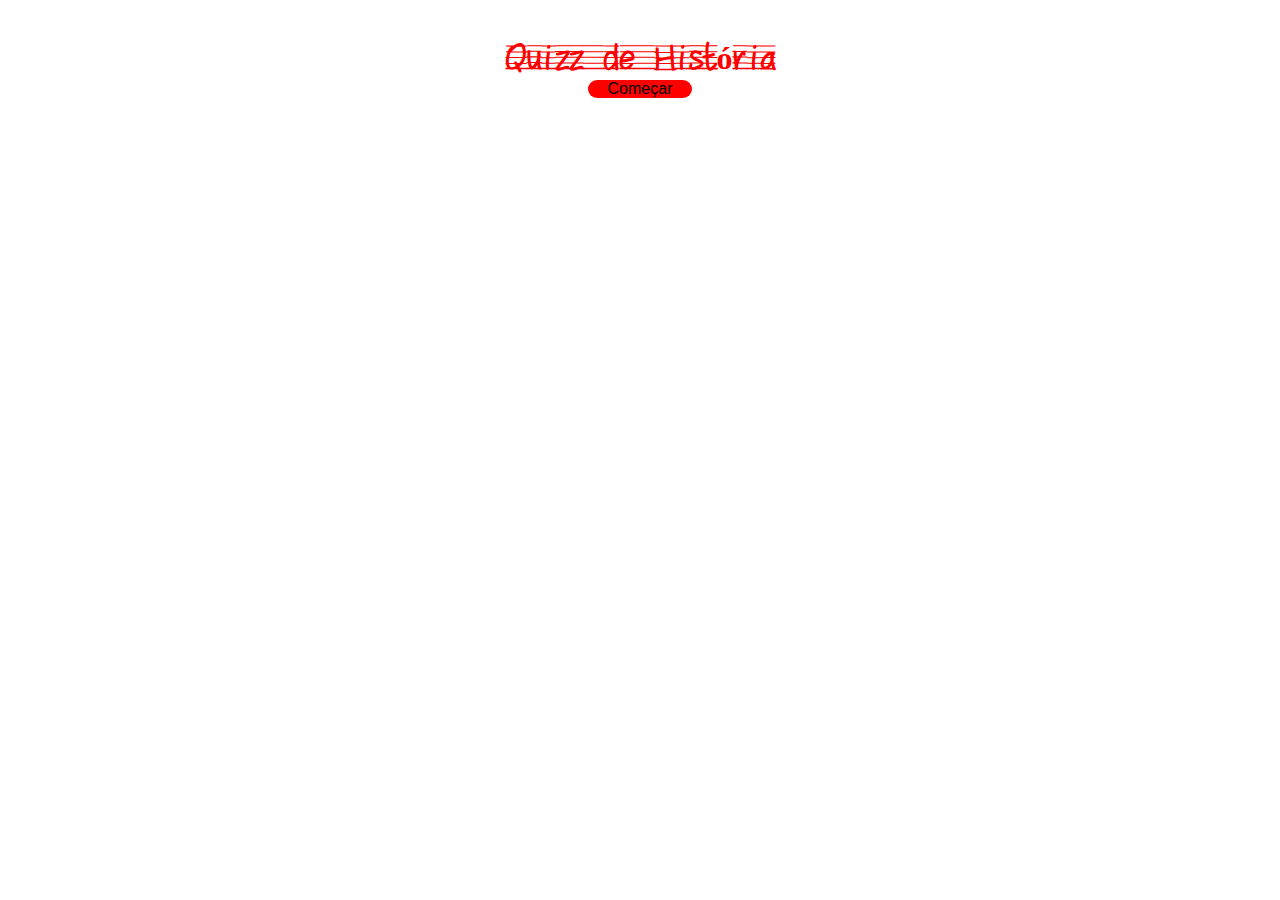
<file: paginas, script, css e favicon/Historia.html>
<!DOCTYPE html>
<html lang="pt-br">
<head>
    <meta charset="UTF-8">
    <meta http-equiv="X-UA-Compatible" content="IE=edge">
    <meta name="viewport" content="width=device-width, initial-scale=1.0">
    <title>Quizz de História</title>
    <link rel="shortcut icon" href="21079.ico" type="image/x-icon">
    <link rel="stylesheet" href="historia.css">
</head>
<body>
    <section>
<div class="containerconfig">
    <div>
        <h1 class="quizz">Quizz de História</h1>
    </div>
        <div>
            <button id="começar" onclick="sumir()"><p>Começar</p></button>
        </div>
        <div id="Pergunta1">
            <div>
            <div>
            <h2 class="quest">Qual é a data da Independência do Brasil?</h2>
        </div>
        <div class="input">
            <input type="radio" name="res" id="res1">
            <label>17 de Abril</label>
            <input type="radio" name="res" id="res2">
            <label>32 de Janeiro</label>
            <input type="radio" name="res" id="res3">
            <label>7 de Setembro</label>        
        </div>
            <div id="verificarf" onclick="verificar()">
                <button id="verificar">Verificar</button>
            </div>
        </div>
            <div id="respostas"></div>        

        </div>

        <div id="Pergunta1">
            <div>
            <h2 class="quest1">Em qual perído da <br> Pré-Historia, o fogo <br> foi descoberto ?</h2>
        </div>
        <div class="input1">
            <input type="radio" name="res" id="res4">
            <label>Paleolitico</label>
            <input type="radio" name="res" id="res5">
            <label>Novo Mundo</label>
            <input type="radio" name="res" id="res6">
            <label>Neolítico</label>
            </div>           
            <div id="verificarf" onclick="verificar()">
                <button id="verificar">Verificar</button>
            </div>
            <div id="respostas"></div>        
        </div>

        <div id="Pergunta1">
            <div>
            <h2 class="quest2">Quem participou <br> da tríplice Aliança ?</h2>
        </div>
        <div class="input2">
            <input type="radio" name="res" id="res7">
            <label>Brasil, África <br>  Chile</label>
            <input type="radio" name="res" id="res8">
            <label>Alemanha, China <br> Cuba.</label>
            <input type="radio" name="res" id="res9">
            <label>Alemanha,  Áustria-Hungria <br> Itália.</label>
            </div>           
            <div id="verificarf" onclick="verificar()">
                <button id="verificar">Verificar</button>
            </div>
            <div id="respostas"></div>        
        </div>


        </div>

        <div id="Pergunta1">
            <div>
            <h2 class="quest">Em que ano e quem foi eleito o <br> primeiro presidente do Brasil?</h2>
        </div>
        <div class="input">
            <input type="radio" name="res" id="res10">
            <label>2010, Lula</label>
            <input type="radio" name="res" id="res11">
            <label>1870, Jair bolsonaro</label>
            <input type="radio" name="res" id="res12">
            <label>1891, Deodoro da Fonseca.</label>
            <div id="verificarf" onclick="verificar()">
                <button id="verificar">Verificar</button>
            </div>
            <div id="respostas"></div>        
        </div>


        </div>

        <div id="proximo">
            <button id="next" onclick="proximo()">Proximo</button>
        </div>

        <div id="proximo1">
            <button id="next" onclick="proximo1()">Proximo</button>
        </div>

        <div id="proximo2">
            <button id="next" onclick="proximo2()">Proximo</button>
        </div>

        <div id="proximo3">
            <button id="next" onclick="Somar()">Somar</button>
        </div>



<div id="container">
    <div id="result">
        <div>
            <h1 class="resultado">Fim</h1>

            <p class="obri">Obrigado por Jogar <br> e Até a Proxima</p>
            <div id="resultado"><div>          
        <div class="inicio">
            <button id="inicio"><a href="index.html">Voltar a pagina principal</a></button>
        </div>          
    </div>
</div>

    </section>


    <script src="Historia.js"></script>
</body>
</html>
</file>
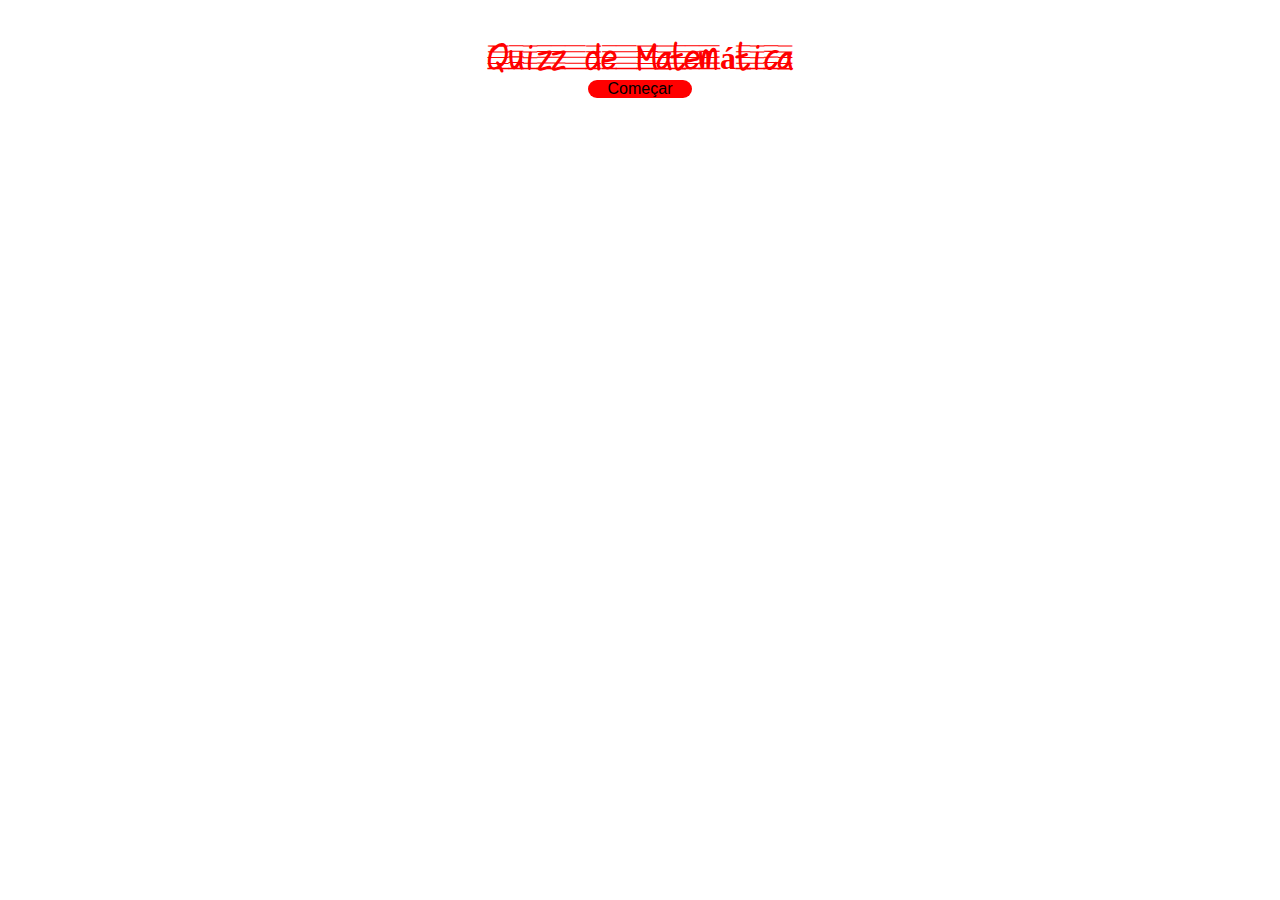
<file: paginas, script, css e favicon/Matematica.html>
<!DOCTYPE html>
<html lang="pt-br">
<head>
    <meta charset="UTF-8">
    <meta http-equiv="X-UA-Compatible" content="IE=edge">
    <meta name="viewport" content="width=device-width, initial-scale=1.0">
    <title>Quizz de Matemática</title>
    <link rel="shortcut icon" href="21079.ico" type="image/x-icon">
    <link rel="stylesheet" href="matematica.css">
</head>
<body>
    <section>
<div class="containerconfig">
    <div>
        <h1 class="quizz">Quizz de Matemática</h1>
    </div>
        <div>
            <button id="começar" onclick="sumir()"><p>Começar</p></button>
        </div>
        <div id="Pergunta1">
            <div>
            <div>
            <h2 class="quest">Meu avô tem 5 filhos, <br> cada filho tem 3 filhos. <br> Quantos primos eu tenho?</h2>
        </div>
        <div class="input">
            <input type="radio" name="res" id="res1">
            <label>12 primos</label>
            <input type="radio" name="res" id="res2">
            <label>10 primos</label>
            <input type="radio" name="res" id="res3">
            <label>5 primas</label>        
        </div>
            <div id="verificarf" onclick="verificar()">
                <button id="verificar">Verificar</button>
            </div>
        </div>
            <div id="respostas"></div>        

        </div>

        <div id="Pergunta1">
            <div>
            <h2 class="quest1">Quando é 5X4X3X2X1?</h2>
        </div>
        <div class="input1">
            <input type="radio" name="res" id="res1">
            <label>50</label>
            <input type="radio" name="res" id="res2">
            <label>120</label>
            <input type="radio" name="res" id="res3">
            <label>2100</label>
        </div>           
            <div id="verificarf" onclick="verificar()">
                <button id="verificar">Verificar</button>
            </div>
            <div id="respostas"></div>        
        </div>

        <div id="Pergunta1">
            <div>
            <h2 class="quest2">No meu jardim existem 3 <br> pés de alface, 1 de pepino e <br> 5 de cenoura. <br> Quantos pés eu tenho <br> no total?</h2>
        </div>
        <div class="input2">
            <input type="radio" name="res" id="res1">
            <label>Dois pés</label>
            <input type="radio" name="res" id="res2">
            <label>Três pés</label>
            <input type="radio" name="res" id="res3">
            <label>Cinco pés</label>
            </div>           
            <div id="verificarf" onclick="verificar()">
                <button id="verificar">Verificar</button>
            </div>
            <div id="respostas"></div>        
        </div>

        <div id="Pergunta1">
            <div>
            <h2 class="quest">No carro estavam: <br> 1 avô, 2 pais, <br> 2 filhos e 1 neto. <br> Quantas pessoas estavam <br> no carro?</h2>
        </div>
        <div class="input">
            <input type="radio" name="res" id="res1">
            <label>Cinco pessoas.</label>
            <input type="radio" name="res" id="res2">
            <label>Sete pessoas.</label>
            <input type="radio" name="res" id="res3">
            <label>Três pessoas</label>
        </div>
            <div id="verificarf" onclick="verificar()">
                <button id="verificar">Verificar</button>
            </div>
            <div id="respostas"></div>        
        </div>


        </div>

        </div>



        <div id="proximo">
            <button id="next" onclick="proximo()">Proximo</button>
        </div>

        <div id="proximo1">
            <button id="next" onclick="proximo1()">Proximo</button>
        </div>

        <div id="proximo2">
            <button id="next" onclick="proximo2()">Proximo</button>
        </div>

        <div id="proximo3">
            <button id="next" onclick="Somar()">Somar</button>
        </div>



<div id="container">
    <div id="result">
        <div>
            <h1 class="resultado">Fim</h1>

            <p class="obri">Obrigado por Jogar <br> e Até a Proxima</p>
            <div id="resultado"><div>                
        </div>   
    <div class="inicio">
        <button id="inicio"><a href="index.html">Voltar a pagina principal</a></button>
    </div>
</div>

        
    </section>


    <script src="Matematica.js"></script>
</body>
</html>
</file>
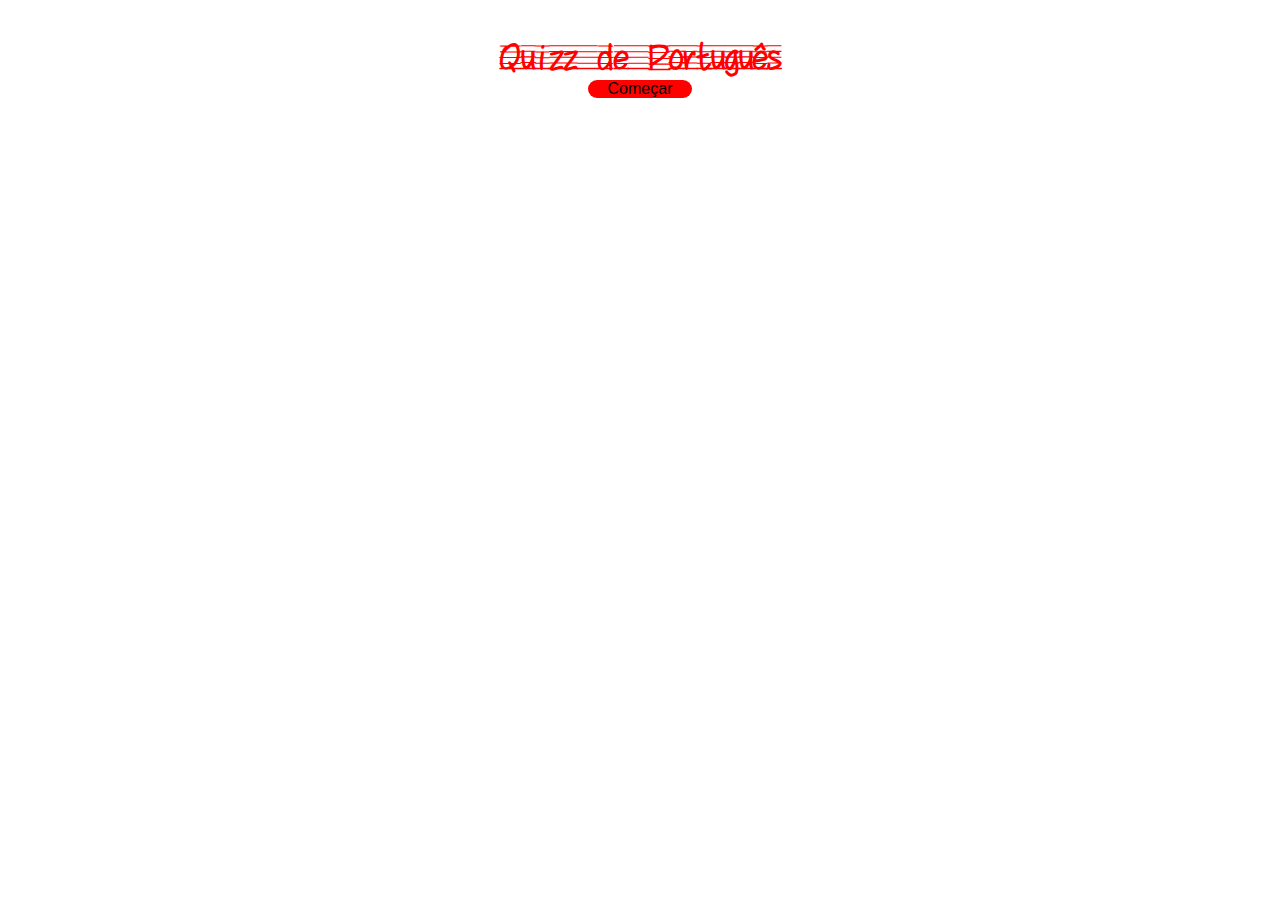
<file: paginas, script, css e favicon/Portugues.html>
<!DOCTYPE html>
<html lang="pt-br">
<head>
    <meta charset="UTF-8">
    <meta http-equiv="X-UA-Compatible" content="IE=edge">
    <meta name="viewport" content="width=device-width, initial-scale=1.0">
    <title>Quizz de Português</title>
    <link rel="shortcut icon" href="21079.ico" type="image/x-icon">
    <link rel="stylesheet" href="Portu.css">
</head>
<body>
    <section>
<div class="containerconfig">
    <div>
        <h1 class="quizz">Quizz de Português</h1>
    </div>
        <div>
            <button id="começar" onclick="sumir()"><p>Começar</p></button>
        </div>
        <div id="Pergunta1">
            <div>
            <div>
            <h2 class="quest">Quais são as datas em <br> que se comemora o <br> Dia da Língua Portuguesa?</h2>
        </div>
        <div class="input">
            <input type="radio" name="res" id="res1">
            <label>9 de Maio</label>
            <input type="radio" name="res" id="res2">
            <label>5 de Maio</label>
            <input type="radio" name="res" id="res3">
            <label>17 de Maio</label>        
        </div>
            <div id="verificarf" onclick="verificar()">
                <button id="verificar">Verificar</button>
            </div>
        </div>
            <div id="respostas"></div>        

        </div>

        <div id="Pergunta1">
            <div>
            <h2 class="quest1">Qual é o plural de alemão?</h2>
        </div>
        <div class="input1">
            <input type="radio" name="res" id="res1">
            <label>Alemãs</label>
            <input type="radio" name="res" id="res2">
            <label>Alemões</label>
            <input type="radio" name="res" id="res3">
            <label>Limões</label>
        </div>           
            <div id="verificarf" onclick="verificar()">
                <button id="verificar">Verificar</button>
            </div>
            <div id="respostas"></div>        
        </div>

        <div id="Pergunta1">
            <div>
            <h2 class="quest2">Quantas letras tem o alfabeto?</h2>
        </div>
        <div class="input2">
            <input type="radio" name="res" id="res1">
            <label>23 Letras.</label>
            <input type="radio" name="res" id="res2">
            <label>26 letras.</label>
            <input type="radio" name="res" id="res3">
            <label>21 Letras.</label>
            </div>           
            <div id="verificarf" onclick="verificar()">
                <button id="verificar">Verificar</button>
            </div>
            <div id="respostas"></div>        
        </div>

        <div id="Pergunta1">
            <div>
            <h2 class="quest">Qual é o território chinês que, <br> além do idioma chinês, <br> tem o português como <br> língua oficial?</h2>
        </div>
        <div class="input">
            <input type="radio" name="res" id="res1">
            <label>Macau.</label>
            <input type="radio" name="res" id="res2">
            <label>Inglaterra.</label>
            <input type="radio" name="res" id="res3">
            <label>Japão.</label>
        </div>
            <div id="verificarf" onclick="verificar()">
                <button id="verificar">Verificar</button>
            </div>
            <div id="respostas"></div>        
        </div>


        </div>

        </div>



        <div id="proximo">
            <button id="next" onclick="proximo()">Proximo</button>
        </div>

        <div id="proximo1">
            <button id="next" onclick="proximo1()">Proximo</button>
        </div>

        <div id="proximo2">
            <button id="next" onclick="proximo2()">Proximo</button>
        </div>

        <div id="proximo3">
            <button id="next" onclick="Somar()">Somar</button>
        </div>



<div id="container">
    <div id="result">
        <div>
            <h1 class="resultado">Fim</h1>

            <p class="obri">Obrigado por Jogar <br> e Até a Proxima</p>
            <div id="resultado"><div>     

            <div class="inicio">
            <button id="inicio"><a href="index.html">Voltar a pagina principal</a></button>
        </div>          
    </div>
</div>

    </section>


    <script src="portugues.js"></script>
</body>
</html>
</file>
<file: quizz.css>
@charset "UTF8" ;
@font-face {
    font-family: 'quizz';
    src: url(fontes/PWSchoolScript.ttf);
}
@font-face {
    font-family: 'escolha';
    src: url(fontes/OnTheFritz.otf);
}

*{
    padding: 0;
    margin: 0;
}

.jogo {
    text-align: center;
    text-shadow: 1px 1px 10px rgba(0, 0, 0, 0.315);
    color: red;
    font-family: 'quizz';
    font-size: 4rem;
}

.teste {
    text-align: center;
    font-family: sans-serif
}


.escolha {
    margin-top: 50px;
    margin-left: 20px;
    font-family: 'escolha';
    font-size: 2rem;
    padding-bottom: 20px;
}

.escolha strong {
    color: red;
}

.paginas {
    font-family: Arial, Helvetica, sans-serif;
    text-align: center;
    display: flex;
    justify-content: space-between;
    margin-left: 10px;
    margin-right: 10px;
}

button {
    justify-content: center;
    border:1px;
    background-color: aqua;
    padding:10px 20px;
    border-radius: 10px;
}

button a {
    color: black;
    text-decoration: none;
    font-size: 18px;
    font-family: sans-serif;
}

@media screen and (max-width:840px){
    .paginas {
        display: flex;
        flex-direction: column;
        text-align: left;
    }
    button {
        display: flex;
        justify-content: left;
    }

}
</file>
<file: paginas, script, css e favicon/quizz.css>
@charset "UTF8" ;
@font-face {
    font-family: 'quizz';
    src: url(fontes/PWSchoolScript.ttf);
}
@font-face {
    font-family: 'escolha';
    src: url(fontes/OnTheFritz.otf);
}

*{
    padding: 0;
    margin: 0;
}

header {
    width: 100%;
    display: flex;
    justify-content: center;
    background-color: rgba(0, 255, 255, 0.26);
}

.jogo {
    text-align: center;
    text-shadow: 1px 1px 10px rgba(0, 0, 0, 0.315);
    color: red;
    font-family: 'quizz';
    font-size: 4rem;
}

.teste {
    text-align: center;
    font-family: sans-serif
}


.escolha {
    margin-top: 50px;
    margin-left: 20px;
    font-family: 'escolha';
    font-size: 2rem;
    padding-bottom: 20px;
}

.escolha strong {
    color: red;
}

.paginas {
    font-family: Arial, Helvetica, sans-serif;
    text-align: center;
    display: flex;
    justify-content: space-between;
    margin-left: 10px;
    margin-right: 10px;
}

button {
    justify-content: center;
    border:1px;
    background-color: aqua;
    padding:10px 20px;
    border-radius: 10px;
}

button a {
    color: black;
    text-decoration: none;
    font-size: 18px;
    font-family: sans-serif;
}

@media screen and (max-width:840px){
    .paginas {
        display: flex;
        flex-direction: column;
        text-align: left;
    }
    button {
        display: flex;
        justify-content: left;
    }
}


@media screen and (max-width:228px){
    header {
        display: none;
    }
section {
    display: none;
}

}
</file>
<file: ciencias.css>
@charset "UTF8";
@font-face {
    font-family: 'quizz';
    src: url(fontes/PWSchoolScript.ttf);
}

* {
    padding: 0;
    margin: 0;
}

/*------configurações do JavaScript------*/
#result {
    display: none;
}

#result.aparecer {
    display: block;
}

#inicio {
    display: none;
}

#inicio.aparecer {
    display: block;
}

#começar {
    display: block;
}

#começar.sumir {
    display: none;
}

#Pergunta1 {
    display: none;
}

#Pergunta1.aparecer {
    display: block;
}

#Pergunta2 {
    display: none;
}

#Pergunta2.remove {
    display: block;
}

#verificar {
    display: none;
}

#verificar.aparecer {
    display: block;
}

#next {
    display: none;
}

#next.sumir {
    display: block;
}

#conteudo.sumir {
    display: none;
}

#conteudo.aparecer {
    display: block;
}

/*------configurações do JavaScript------*/

/*------configurações de Estilo------*/

.containerconfig {
    margin-top: 40px;
    width: 100%;
}

.quizz {
    font-family: 'quizz';
    font-size: 2rem;
    text-align: center;
    color: red;
}

#começar {
    margin: 0 auto;
    border-radius: 10px;
    border: 1px;
    background-color: red;
    animation: fundo 3s ease-in-out infinite;
}

@keyframes fundo {
    0% {
        background-color: red;
    }
    50% {
        background-color: orange;
    }
    100% {
        background-color: red;
    }
}

#começar p{
    padding: 0px 20px;
    font-size: 16px;
    font-family: sans-serif;
}

.quest {
    font-family: sans-serif;
    text-align: center;
    font-size: 2rem;
}

.quest1 {
    font-family: sans-serif;
    text-align: center;
    font-size: 2rem;
}

.quest2 {
    font-family: sans-serif;
    text-align: center;
    font-size: 2rem;
}

.input, .input1, .input2, .input3 {
    margin-top: 50px;
    background-color: rgba(207, 207, 207, 0.747);
    width: 100%;
}

input {
    width: 20px;
    height: 20px;
    margin-left: 30px;
    display: flex;
    justify-content: left;
    flex-direction: column;
    font-size: 1.25rem;
}

label {
    margin-left: 50px;
    display: flex;
    justify-content: left;
    flex-direction: column;
    font-size: 1.25rem;
}

#Pergunta1 {
    border-radius: 20px;
    height: 500px;
    width: 100%;
    background-color: whitesmoke;
}

#respostas {
    margin-top: 30px;
    margin-bottom: 30px;
    text-align: center;
    font-family: sans-serif;
    font-size: 18px;
}

#verificarf {
    display: flex;
    justify-content: center;
    margin-top: 40px;
}

#verificar {
    font-family: sans-serif;
    font-size: 18px;
    background-color: rgb(188, 188, 231);
    border-radius: 10px;
    border: 1px;
    padding:10px 20px;
}

#proximo, #proximo1, #proximo2, #proximo3 {
    display: flex;
    justify-content: right;
}

#next {
    padding: 10px 20px;
    border-radius: 10px;
    border: 1px;
    background-color: rgba(197, 255, 197, 0.986);
}

@media screen and (max-width:350px){
    .quest, .quest1, .quest2, .quest3 {
        font-size: 1.50rem;
    }
    input {
        width: 15px;
        height: 15px;
    }
    label {
        font-size: 1rem;
    }
    #respostas {
        font-size: 15px;
    }
}

#container {
    margin-top: 100px;
    width: 100%;
    text-align: center;
}

.resultado {
    font-family: sans-serif;
    font-size: 2rem;
    padding-bottom: 10px;
}

.obri {
    padding-top: 10px;
    padding-bottom: 50px;
    font-family: sans-serif;
    font-size: 1.25rem;
}

#resultado {
    font-size: 1.50rem;
    font-family: sans-serif;
}

.inicio {
    width: 100%;
}

#inicio {
    margin: 0 auto;
    border: 1px;
    border-radius: 10px;
    margin-top: 100px;
    background-color: whitesmoke;
}

#inicio a {
    text-decoration: none;
    padding: 5px 15px;
    font-size: 1.25rem;
}



/*------configurações de Estilo------*/
</file>
<file: conhecimentos.css>
@charset "UTF8";
@font-face {
    font-family: 'quizz';
    src: url(fontes/PWSchoolScript.ttf);
}

* {
    padding: 0;
    margin: 0;
}

/*------configurações do JavaScript------*/
#result {
    display: none;
}

#result.aparecer {
    display: block;
}

#inicio {
    display: none;
}

#inicio.aparecer {
    display: block;
}

#começar {
    display: block;
}

#começar.sumir {
    display: none;
}

#Pergunta1 {
    display: none;
}

#Pergunta1.aparecer {
    display: block;
}

#Pergunta2 {
    display: none;
}

#Pergunta2.remove {
    display: block;
}

#verificar {
    display: none;
}

#verificar.aparecer {
    display: block;
}

#next {
    display: none;
}

#next.sumir {
    display: block;
}

#conteudo.sumir {
    display: none;
}

#conteudo.aparecer {
    display: block;
}

/*------configurações do JavaScript------*/

/*------configurações de Estilo------*/

.containerconfig {
    margin-top: 40px;
    width: 100%;
}

.quizz {
    font-family: 'quizz';
    font-size: 2rem;
    text-align: center;
    color: red;
}

#começar {
    margin: 0 auto;
    border-radius: 10px;
    border: 1px;
    background-color: red;
    animation: fundo 3s ease-in-out infinite;
}

@keyframes fundo {
    0% {
        background-color: red;
    }
    50% {
        background-color: orange;
    }
    100% {
        background-color: red;
    }
}

#começar p{
    padding: 0px 20px;
    font-size: 16px;
    font-family: sans-serif;
}

.quest {
    font-family: sans-serif;
    text-align: center;
    font-size: 2rem;
}

.quest1 {
    font-family: sans-serif;
    text-align: center;
    font-size: 2rem;
}

.quest2 {
    font-family: sans-serif;
    text-align: center;
    font-size: 2rem;
}

.input, .input1, .input2, .input3 {
    margin-top: 50px;
    background-color: rgba(207, 207, 207, 0.747);
    width: 100%;
}

input {
    width: 20px;
    height: 20px;
    margin-left: 30px;
    display: flex;
    justify-content: left;
    flex-direction: column;
    font-size: 1.25rem;
}

label {
    margin-left: 50px;
    display: flex;
    justify-content: left;
    flex-direction: column;
    font-size: 1.25rem;
}

#Pergunta1 {
    border-radius: 20px;
    height: 500px;
    width: 100%;
    background-color: whitesmoke;
}

#respostas {
    margin-top: 30px;
    margin-bottom: 30px;
    text-align: center;
    font-family: sans-serif;
    font-size: 18px;
}

#verificarf {
    display: flex;
    justify-content: center;
    margin-top: 40px;
}

#verificar {
    font-family: sans-serif;
    font-size: 18px;
    background-color: rgb(188, 188, 231);
    border-radius: 10px;
    border: 1px;
    padding:10px 20px;
}

#proximo, #proximo1, #proximo2, #proximo3 {
    display: flex;
    justify-content: right;
}

#next {
    padding: 10px 20px;
    border-radius: 10px;
    border: 1px;
    background-color: rgba(197, 255, 197, 0.986);
}

@media screen and (max-width:350px){
    .quest, .quest1, .quest2, .quest3 {
        font-size: 1.50rem;
    }
    input {
        width: 15px;
        height: 15px;
    }
    label {
        font-size: 1rem;
    }
    #respostas {
        font-size: 15px;
    }
}

#container {
    margin-top: 100px;
    width: 100%;
    text-align: center;
}

.resultado {
    font-family: sans-serif;
    font-size: 2rem;
    padding-bottom: 10px;
}

.obri {
    padding-top: 10px;
    padding-bottom: 50px;
    font-family: sans-serif;
    font-size: 1.25rem;
}

#resultado {
    font-size: 1.50rem;
    font-family: sans-serif;
}

.inicio {
    width: 100%;
}

#inicio {
    margin: 0 auto;
    border: 1px;
    border-radius: 10px;
    margin-top: 100px;
    background-color: whitesmoke;
}

#inicio a {
    text-decoration: none;
    padding: 5px 15px;
    font-size: 1.25rem;
}



/*------configurações de Estilo------*/
</file>
<file: historia.css>
@charset "UTF8";
@font-face {
    font-family: 'quizz';
    src: url(fontes/PWSchoolScript.ttf);
}

* {
    padding: 0;
    margin: 0;
}

/*------configurações do JavaScript------*/
#result {
    display: none;
}

#result.aparecer {
    display: block;
}

#inicio {
    display: none;
}

#inicio.aparecer {
    display: block;
}

#começar {
    display: block;
}

#começar.sumir {
    display: none;
}

#Pergunta1 {
    display: none;
}

#Pergunta1.aparecer {
    display: block;
}

#Pergunta2 {
    display: none;
}

#Pergunta2.remove {
    display: block;
}

#verificar {
    display: none;
}

#verificar.aparecer {
    display: block;
}

#next {
    display: none;
}

#next.sumir {
    display: block;
}

#conteudo.sumir {
    display: none;
}

#conteudo.aparecer {
    display: block;
}

/*------configurações do JavaScript------*/

/*------configurações de Estilo------*/

.containerconfig {
    margin-top: 40px;
    width: 100%;
}

.quizz {
    font-family: 'quizz';
    font-size: 2rem;
    text-align: center;
    color: red;
}

#começar {
    margin: 0 auto;
    border-radius: 10px;
    border: 1px;
    background-color: red;
    animation: fundo 3s ease-in-out infinite;
}

@keyframes fundo {
    0% {
        background-color: red;
    }
    50% {
        background-color: orange;
    }
    100% {
        background-color: red;
    }
}

#começar p{
    padding: 0px 20px;
    font-size: 16px;
    font-family: sans-serif;
}

.quest {
    font-family: sans-serif;
    text-align: center;
    font-size: 2rem;
}

.quest1 {
    font-family: sans-serif;
    text-align: center;
    font-size: 2rem;
}

.quest2 {
    font-family: sans-serif;
    text-align: center;
    font-size: 2rem;
}

.input, .input1, .input2, .input3 {
    margin-top: 50px;
    background-color: rgba(207, 207, 207, 0.747);
    width: 100%;
}

input {
    width: 20px;
    height: 20px;
    margin-left: 30px;
    display: flex;
    justify-content: left;
    flex-direction: column;
    font-size: 1.25rem;
}

label {
    margin-left: 50px;
    display: flex;
    justify-content: left;
    flex-direction: column;
    font-size: 1.25rem;
}

#Pergunta1 {
    border-radius: 20px;
    height: 500px;
    width: 100%;
    background-color: whitesmoke;
}

#respostas {
    margin-top: 30px;
    margin-bottom: 30px;
    text-align: center;
    font-family: sans-serif;
    font-size: 18px;
}

#verificarf {
    display: flex;
    justify-content: center;
    margin-top: 40px;
}

#verificar {
    font-family: sans-serif;
    font-size: 18px;
    background-color: rgb(188, 188, 231);
    border-radius: 10px;
    border: 1px;
    padding:10px 20px;
}

#proximo, #proximo1, #proximo2, #proximo3 {
    display: flex;
    justify-content: right;
}

#next {
    padding: 10px 20px;
    border-radius: 10px;
    border: 1px;
    background-color: rgba(197, 255, 197, 0.986);
}

@media screen and (max-width:350px){
    .quest, .quest1, .quest2, .quest3 {
        font-size: 1.50rem;
    }
    input {
        width: 15px;
        height: 15px;
    }
    label {
        font-size: 1rem;
    }
    #respostas {
        font-size: 15px;
    }
}

#container {
    margin-top: 100px;
    width: 100%;
    text-align: center;
}

.resultado {
    font-family: sans-serif;
    font-size: 2rem;
    padding-bottom: 10px;
}

.obri {
    padding-top: 10px;
    padding-bottom: 50px;
    font-family: sans-serif;
    font-size: 1.25rem;
}

#resultado {
    font-size: 1.50rem;
    font-family: sans-serif;
}

.inicio {
    width: 100%;
}

#inicio {
    margin: 0 auto;
    border: 1px;
    border-radius: 10px;
    margin-top: 100px;
    background-color: whitesmoke;
}

#inicio a {
    text-decoration: none;
    padding: 5px 15px;
    font-size: 1.25rem;
}



/*------configurações de Estilo------*/
</file>
<file: matematica.css>
@charset "UTF8";
@font-face {
    font-family: 'quizz';
    src: url(fontes/PWSchoolScript.ttf);
}

* {
    padding: 0;
    margin: 0;
}

/*------configurações do JavaScript------*/
#result {
    display: none;
}

#result.aparecer {
    display: block;
}

#inicio {
    display: none;
}

#inicio.aparecer {
    display: block;
}

#começar {
    display: block;
}

#começar.sumir {
    display: none;
}

#Pergunta1 {
    display: none;
}

#Pergunta1.aparecer {
    display: block;
}

#Pergunta2 {
    display: none;
}

#Pergunta2.remove {
    display: block;
}

#verificar {
    display: none;
}

#verificar.aparecer {
    display: block;
}

#next {
    display: none;
}

#next.sumir {
    display: block;
}

#conteudo.sumir {
    display: none;
}

#conteudo.aparecer {
    display: block;
}

/*------configurações do JavaScript------*/

/*------configurações de Estilo------*/

.containerconfig {
    margin-top: 40px;
    width: 100%;
}

.quizz {
    font-family: 'quizz';
    font-size: 2rem;
    text-align: center;
    color: red;
}

#começar {
    margin: 0 auto;
    border-radius: 10px;
    border: 1px;
    background-color: red;
    animation: fundo 3s ease-in-out infinite;
}

@keyframes fundo {
    0% {
        background-color: red;
    }
    50% {
        background-color: orange;
    }
    100% {
        background-color: red;
    }
}

#começar p{
    padding: 0px 20px;
    font-size: 16px;
    font-family: sans-serif;
}

.quest {
    font-family: sans-serif;
    text-align: center;
    font-size: 2rem;
}

.quest1 {
    font-family: sans-serif;
    text-align: center;
    font-size: 2rem;
}

.quest2 {
    font-family: sans-serif;
    text-align: center;
    font-size: 2rem;
}

.input, .input1, .input2, .input3 {
    margin-top: 50px;
    background-color: rgba(207, 207, 207, 0.747);
    width: 100%;
}

input {
    width: 20px;
    height: 20px;
    margin-left: 30px;
    display: flex;
    justify-content: left;
    flex-direction: column;
    font-size: 1.25rem;
}

label {
    margin-left: 50px;
    display: flex;
    justify-content: left;
    flex-direction: column;
    font-size: 1.25rem;
}

#Pergunta1 {
    border-radius: 20px;
    height: 500px;
    width: 100%;
    background-color: whitesmoke;
}

#respostas {
    margin-top: 30px;
    margin-bottom: 30px;
    text-align: center;
    font-family: sans-serif;
    font-size: 18px;
}

#verificarf {
    display: flex;
    justify-content: center;
    margin-top: 40px;
}

#verificar {
    font-family: sans-serif;
    font-size: 18px;
    background-color: rgb(188, 188, 231);
    border-radius: 10px;
    border: 1px;
    padding:10px 20px;
}

#proximo, #proximo1, #proximo2, #proximo3 {
    display: flex;
    justify-content: right;
}

#next {
    padding: 10px 20px;
    border-radius: 10px;
    border: 1px;
    background-color: rgba(197, 255, 197, 0.986);
}

@media screen and (max-width:350px){
    .quest, .quest1, .quest2, .quest3 {
        font-size: 1.50rem;
    }
    input {
        width: 15px;
        height: 15px;
    }
    label {
        font-size: 1rem;
    }
    #respostas {
        font-size: 15px;
    }
}

#container {
    margin-top: 100px;
    width: 100%;
    text-align: center;
}

.resultado {
    font-family: sans-serif;
    font-size: 2rem;
    padding-bottom: 10px;
}

.obri {
    padding-top: 10px;
    padding-bottom: 50px;
    font-family: sans-serif;
    font-size: 1.25rem;
}

#resultado {
    font-size: 1.50rem;
    font-family: sans-serif;
}

.inicio {
    width: 100%;
}

#inicio {
    margin: 0 auto;
    border: 1px;
    border-radius: 10px;
    margin-top: 100px;
    background-color: whitesmoke;
}

#inicio a {
    text-decoration: none;
    padding: 5px 15px;
    font-size: 1.25rem;
}



/*------configurações de Estilo------*/
</file>
<file: Portu.css>
@charset "UTF8";
@font-face {
    font-family: 'quizz';
    src: url(fontes/PWSchoolScript.ttf);
}

* {
    padding: 0;
    margin: 0;
}

/*------configurações do JavaScript------*/
#result {
    display: none;
}

#result.aparecer {
    display: block;
}

#inicio {
    display: none;
}

#inicio.aparecer {
    display: block;
}

#começar {
    display: block;
}

#começar.sumir {
    display: none;
}

#Pergunta1 {
    display: none;
}

#Pergunta1.aparecer {
    display: block;
}

#Pergunta2 {
    display: none;
}

#Pergunta2.remove {
    display: block;
}

#verificar {
    display: none;
}

#verificar.aparecer {
    display: block;
}

#next {
    display: none;
}

#next.sumir {
    display: block;
}

#conteudo.sumir {
    display: none;
}

#conteudo.aparecer {
    display: block;
}

/*------configurações do JavaScript------*/

/*------configurações de Estilo------*/

.containerconfig {
    margin-top: 40px;
    width: 100%;
}

.quizz {
    font-family: 'quizz';
    font-size: 2rem;
    text-align: center;
    color: red;
}

#começar {
    margin: 0 auto;
    border-radius: 10px;
    border: 1px;
    background-color: red;
    animation: fundo 3s ease-in-out infinite;
}

@keyframes fundo {
    0% {
        background-color: red;
    }
    50% {
        background-color: orange;
    }
    100% {
        background-color: red;
    }
}

#começar p{
    padding: 0px 20px;
    font-size: 16px;
    font-family: sans-serif;
}

.quest {
    font-family: sans-serif;
    text-align: center;
    font-size: 2rem;
}

.quest1 {
    font-family: sans-serif;
    text-align: center;
    font-size: 2rem;
}

.quest2 {
    font-family: sans-serif;
    text-align: center;
    font-size: 2rem;
}

.input, .input1, .input2, .input3 {
    margin-top: 50px;
    background-color: rgba(207, 207, 207, 0.747);
    width: 100%;
}

input {
    width: 20px;
    height: 20px;
    margin-left: 30px;
    display: flex;
    justify-content: left;
    flex-direction: column;
    font-size: 1.25rem;
}

label {
    margin-left: 50px;
    display: flex;
    justify-content: left;
    flex-direction: column;
    font-size: 1.25rem;
}

#Pergunta1 {
    border-radius: 20px;
    height: 500px;
    width: 100%;
    background-color: whitesmoke;
}

#respostas {
    margin-top: 30px;
    margin-bottom: 30px;
    text-align: center;
    font-family: sans-serif;
    font-size: 18px;
}

#verificarf {
    display: flex;
    justify-content: center;
    margin-top: 40px;
}

#verificar {
    font-family: sans-serif;
    font-size: 18px;
    background-color: rgb(188, 188, 231);
    border-radius: 10px;
    border: 1px;
    padding:10px 20px;
}

#proximo, #proximo1, #proximo2, #proximo3 {
    display: flex;
    justify-content: right;
}

#next {
    padding: 10px 20px;
    border-radius: 10px;
    border: 1px;
    background-color: rgba(197, 255, 197, 0.986);
}

@media screen and (max-width:350px){
    .quest, .quest1, .quest2, .quest3 {
        font-size: 1.50rem;
    }
    input {
        width: 15px;
        height: 15px;
    }
    label {
        font-size: 1rem;
    }
    #respostas {
        font-size: 15px;
    }
}

#container {
    margin-top: 100px;
    width: 100%;
    text-align: center;
}

.resultado {
    font-family: sans-serif;
    font-size: 2rem;
    padding-bottom: 10px;
}

.obri {
    padding-top: 10px;
    padding-bottom: 50px;
    font-family: sans-serif;
    font-size: 1.25rem;
}

#resultado {
    font-size: 1.50rem;
    font-family: sans-serif;
}

.inicio {
    width: 100%;
}

#inicio {
    margin: 0 auto;
    border: 1px;
    border-radius: 10px;
    margin-top: 100px;
    background-color: whitesmoke;
}

#inicio a {
    text-decoration: none;
    padding: 5px 15px;
    font-size: 1.25rem;
}



/*------configurações de Estilo------*/
</file>
<file: paginas, script, css e favicon/ciencias.css>
@charset "UTF8";
@font-face {
    font-family: 'quizz';
    src: url(fontes/PWSchoolScript.ttf);
}

* {
    padding: 0;
    margin: 0;
}

/*------configurações do JavaScript------*/
#result {
    display: none;
}

#result.aparecer {
    display: block;
}

#começar {
    display: block;
}

#começar.sumir {
    display: none;
}

#Pergunta1 {
    display: none;
}

#Pergunta1.aparecer {
    display: block;
}

#Pergunta2 {
    display: none;
}

#Pergunta2.remove {
    display: block;
}

#verificar {
    display: none;
}

#verificar.aparecer {
    display: block;
}

#next {
    display: none;
}

#next.sumir {
    display: block;
}

#conteudo.sumir {
    display: none;
}

#conteudo.aparecer {
    display: block;
}

/*------configurações do JavaScript------*/

/*------configurações de Estilo------*/

.containerconfig {
    margin-top: 40px;
    width: 100%;
}

.quizz {
    font-family: 'quizz';
    font-size: 2rem;
    text-align: center;
    color: red;
}

#começar {
    margin: 0 auto;
    border-radius: 10px;
    border: 1px;
    background-color: red;
    animation: fundo 3s ease-in-out infinite;
}

@keyframes fundo {
    0% {
        background-color: red;
    }
    50% {
        background-color: orange;
    }
    100% {
        background-color: red;
    }
}

#começar p{
    padding: 0px 20px;
    font-size: 16px;
    font-family: sans-serif;
}

.quest {
    font-family: sans-serif;
    text-align: center;
    font-size: 2rem;
}

.quest1 {
    font-family: sans-serif;
    text-align: center;
    font-size: 2rem;
}

.quest2 {
    font-family: sans-serif;
    text-align: center;
    font-size: 2rem;
}

.input, .input1, .input2, .input3 {
    margin-top: 50px;
    background-color: rgba(207, 207, 207, 0.747);
    width: 100%;
}

input {
    width: 20px;
    height: 20px;
    margin-left: 30px;
    display: flex;
    justify-content: left;
    flex-direction: column;
    font-size: 1.25rem;
}

label {
    margin-left: 50px;
    display: flex;
    justify-content: left;
    flex-direction: column;
    font-size: 1.25rem;
}

#Pergunta1 {
    border-radius: 20px;
    height: 500px;
    width: 100%;
    background-color: whitesmoke;
}

#respostas {
    margin-top: 30px;
    margin-bottom: 30px;
    text-align: center;
    font-family: sans-serif;
    font-size: 18px;
}

#verificarf {
    display: flex;
    justify-content: center;
    margin-top: 40px;
}

#verificar {
    font-family: sans-serif;
    font-size: 18px;
    background-color: rgb(188, 188, 231);
    border-radius: 10px;
    border: 1px;
    padding:10px 20px;
}

#proximo, #proximo1, #proximo2, #proximo3 {
    display: flex;
    justify-content: right;
}

#next {
    padding: 10px 20px;
    border-radius: 10px;
    border: 1px;
    background-color: rgba(197, 255, 197, 0.986);
}

@media screen and (max-width:350px){
    .quest, .quest1, .quest2, .quest3 {
        font-size: 1.50rem;
    }
    input {
        width: 15px;
        height: 15px;
    }
    label {
        font-size: 1rem;
    }
    #respostas {
        font-size: 15px;
    }
}

#container {
    margin-top: 100px;
    width: 100%;
    text-align: center;
}

.resultado {
    font-family: sans-serif;
    font-size: 2rem;
    padding-bottom: 10px;
}

.obri {
    padding-top: 10px;
    padding-bottom: 50px;
    font-family: sans-serif;
    font-size: 1.25rem;
}

#resultado {
    font-size: 1.50rem;
    font-family: sans-serif;
}

.inicio {
    width: 100%;
}

#inicio {
    margin: 0 auto;
    border: 1px;
    border-radius: 10px;
    margin-top: 100px;
    background-color: whitesmoke;
}

#inicio a {
    text-decoration: none;
    padding: 5px 15px;
    font-size: 1.25rem;
}



/*------configurações de Estilo------*/
</file>
<file: paginas, script, css e favicon/conhecimentos.css>
@charset "UTF8";
@font-face {
    font-family: 'quizz';
    src: url(fontes/PWSchoolScript.ttf);
}

* {
    padding: 0;
    margin: 0;
}

/*------configurações do JavaScript------*/
#result {
    display: none;
}

#result.aparecer {
    display: block;
}

#começar {
    display: block;
}

#começar.sumir {
    display: none;
}

#Pergunta1 {
    display: none;
}

#Pergunta1.aparecer {
    display: block;
}

#Pergunta2 {
    display: none;
}

#Pergunta2.remove {
    display: block;
}

#verificar {
    display: none;
}

#verificar.aparecer {
    display: block;
}

#next {
    display: none;
}

#next.sumir {
    display: block;
}

#conteudo.sumir {
    display: none;
}

#conteudo.aparecer {
    display: block;
}

/*------configurações do JavaScript------*/

/*------configurações de Estilo------*/

.containerconfig {
    margin-top: 40px;
    width: 100%;
}

.quizz {
    font-family: 'quizz';
    font-size: 2rem;
    text-align: center;
    color: red;
}

#começar {
    margin: 0 auto;
    border-radius: 10px;
    border: 1px;
    background-color: red;
    animation: fundo 3s ease-in-out infinite;
}

@keyframes fundo {
    0% {
        background-color: red;
    }
    50% {
        background-color: orange;
    }
    100% {
        background-color: red;
    }
}

#começar p{
    padding: 0px 20px;
    font-size: 16px;
    font-family: sans-serif;
}

.quest {
    font-family: sans-serif;
    text-align: center;
    font-size: 2rem;
}

.quest1 {
    font-family: sans-serif;
    text-align: center;
    font-size: 2rem;
}

.quest2 {
    font-family: sans-serif;
    text-align: center;
    font-size: 2rem;
}

.input, .input1, .input2, .input3 {
    margin-top: 50px;
    background-color: rgba(207, 207, 207, 0.747);
    width: 100%;
}

input {
    width: 20px;
    height: 20px;
    margin-left: 30px;
    display: flex;
    justify-content: left;
    flex-direction: column;
    font-size: 1.25rem;
}

label {
    margin-left: 50px;
    display: flex;
    justify-content: left;
    flex-direction: column;
    font-size: 1.25rem;
}

#Pergunta1 {
    border-radius: 20px;
    height: 500px;
    width: 100%;
    background-color: whitesmoke;
}

#respostas {
    margin-top: 30px;
    margin-bottom: 30px;
    text-align: center;
    font-family: sans-serif;
    font-size: 18px;
}

#verificarf {
    display: flex;
    justify-content: center;
    margin-top: 40px;
}

#verificar {
    font-family: sans-serif;
    font-size: 18px;
    background-color: rgb(188, 188, 231);
    border-radius: 10px;
    border: 1px;
    padding:10px 20px;
}

#proximo, #proximo1, #proximo2, #proximo3 {
    display: flex;
    justify-content: right;
}

#next {
    padding: 10px 20px;
    border-radius: 10px;
    border: 1px;
    background-color: rgba(197, 255, 197, 0.986);
}

@media screen and (max-width:350px){
    .quest, .quest1, .quest2, .quest3 {
        font-size: 1.50rem;
    }
    input {
        width: 15px;
        height: 15px;
    }
    label {
        font-size: 1rem;
    }
    #respostas {
        font-size: 15px;
    }
}

#container {
    margin-top: 100px;
    width: 100%;
    text-align: center;
}

.resultado {
    font-family: sans-serif;
    font-size: 2rem;
    padding-bottom: 10px;
}

.obri {
    padding-top: 10px;
    padding-bottom: 50px;
    font-family: sans-serif;
    font-size: 1.25rem;
}

#resultado {
    font-size: 1.50rem;
    font-family: sans-serif;
}

.inicio {
    width: 100%;
}

#inicio {
    margin: 0 auto;
    border: 1px;
    border-radius: 10px;
    margin-top: 100px;
    background-color: whitesmoke;
}

#inicio a {
    text-decoration: none;
    padding: 5px 15px;
    font-size: 1.25rem;
}



/*------configurações de Estilo------*/
</file>
<file: paginas, script, css e favicon/historia.css>
@charset "UTF8";
@font-face {
    font-family: 'quizz';
    src: url(fontes/PWSchoolScript.ttf);
}

* {
    padding: 0;
    margin: 0;
}

/*------configurações do JavaScript------*/
#result {
    display: none;
}

#result.aparecer {
    display: block;
}

#começar {
    display: block;
}

#começar.sumir {
    display: none;
}

#Pergunta1 {
    display: none;
}

#Pergunta1.aparecer {
    display: block;
}

#Pergunta2 {
    display: none;
}

#Pergunta2.remove {
    display: block;
}

#verificar {
    display: none;
}

#verificar.aparecer {
    display: block;
}

#next {
    display: none;
}

#next.sumir {
    display: block;
}

#conteudo.sumir {
    display: none;
}

#conteudo.aparecer {
    display: block;
}

/*------configurações do JavaScript------*/

/*------configurações de Estilo------*/

.containerconfig {
    margin-top: 40px;
    width: 100%;
}

.quizz {
    font-family: 'quizz';
    font-size: 2rem;
    text-align: center;
    color: red;
}

#começar {
    margin: 0 auto;
    border-radius: 10px;
    border: 1px;
    background-color: red;
    animation: fundo 3s ease-in-out infinite;
}

@keyframes fundo {
    0% {
        background-color: red;
    }
    50% {
        background-color: orange;
    }
    100% {
        background-color: red;
    }
}

#começar p{
    padding: 0px 20px;
    font-size: 16px;
    font-family: sans-serif;
}

.quest {
    font-family: sans-serif;
    text-align: center;
    font-size: 2rem;
}

.quest1 {
    font-family: sans-serif;
    text-align: center;
    font-size: 2rem;
}

.quest2 {
    font-family: sans-serif;
    text-align: center;
    font-size: 2rem;
}

.input, .input1, .input2, .input3 {
    margin-top: 50px;
    background-color: rgba(207, 207, 207, 0.747);
    width: 100%;
}

input {
    width: 20px;
    height: 20px;
    margin-left: 30px;
    display: flex;
    justify-content: left;
    flex-direction: column;
    font-size: 1.25rem;
}

label {
    margin-left: 50px;
    display: flex;
    justify-content: left;
    flex-direction: column;
    font-size: 1.25rem;
}

#Pergunta1 {
    border-radius: 20px;
    height: 500px;
    width: 100%;
    background-color: whitesmoke;
}

#respostas {
    margin-top: 30px;
    margin-bottom: 30px;
    text-align: center;
    font-family: sans-serif;
    font-size: 18px;
}

#verificarf {
    display: flex;
    justify-content: center;
    margin-top: 40px;
}

#verificar {
    font-family: sans-serif;
    font-size: 18px;
    background-color: rgb(188, 188, 231);
    border-radius: 10px;
    border: 1px;
    padding:10px 20px;
}

#proximo, #proximo1, #proximo2, #proximo3 {
    display: flex;
    justify-content: right;
}

#next {
    padding: 10px 20px;
    border-radius: 10px;
    border: 1px;
    background-color: rgba(197, 255, 197, 0.986);
}

@media screen and (max-width:350px){
    .quest, .quest1, .quest2, .quest3 {
        font-size: 1.50rem;
    }
    input {
        width: 15px;
        height: 15px;
    }
    label {
        font-size: 1rem;
    }
    #respostas {
        font-size: 15px;
    }
}

#container {
    margin-top: 100px;
    width: 100%;
    text-align: center;
}

.resultado {
    font-family: sans-serif;
    font-size: 2rem;
    padding-bottom: 10px;
}

.obri {
    padding-top: 10px;
    padding-bottom: 50px;
    font-family: sans-serif;
    font-size: 1.25rem;
}

#resultado {
    font-size: 1.50rem;
    font-family: sans-serif;
}

.inicio {
    width: 100%;
}

#inicio {
    margin: 0 auto;
    border: 1px;
    border-radius: 10px;
    margin-top: 100px;
    background-color: whitesmoke;
}

#inicio a {
    text-decoration: none;
    padding: 5px 15px;
    font-size: 1.25rem;
}



/*------configurações de Estilo------*/
</file>
<file: paginas, script, css e favicon/matematica.css>
@charset "UTF8";
@font-face {
    font-family: 'quizz';
    src: url(fontes/PWSchoolScript.ttf);
}

* {
    padding: 0;
    margin: 0;
}

/*------configurações do JavaScript------*/
#result {
    display: none;
}

#result.aparecer {
    display: block;
}

#começar {
    display: block;
}

#começar.sumir {
    display: none;
}

#Pergunta1 {
    display: none;
}

#Pergunta1.aparecer {
    display: block;
}

#Pergunta2 {
    display: none;
}

#Pergunta2.remove {
    display: block;
}

#verificar {
    display: none;
}

#verificar.aparecer {
    display: block;
}

#next {
    display: none;
}

#next.sumir {
    display: block;
}

#conteudo.sumir {
    display: none;
}

#conteudo.aparecer {
    display: block;
}

/*------configurações do JavaScript------*/

/*------configurações de Estilo------*/

.containerconfig {
    margin-top: 40px;
    width: 100%;
}

.quizz {
    font-family: 'quizz';
    font-size: 2rem;
    text-align: center;
    color: red;
}

#começar {
    margin: 0 auto;
    border-radius: 10px;
    border: 1px;
    background-color: red;
    animation: fundo 3s ease-in-out infinite;
}

@keyframes fundo {
    0% {
        background-color: red;
    }
    50% {
        background-color: orange;
    }
    100% {
        background-color: red;
    }
}

#começar p{
    padding: 0px 20px;
    font-size: 16px;
    font-family: sans-serif;
}

.quest {
    font-family: sans-serif;
    text-align: center;
    font-size: 2rem;
}

.quest1 {
    font-family: sans-serif;
    text-align: center;
    font-size: 2rem;
}

.quest2 {
    font-family: sans-serif;
    text-align: center;
    font-size: 2rem;
}

.input, .input1, .input2, .input3 {
    margin-top: 50px;
    background-color: rgba(207, 207, 207, 0.747);
    width: 100%;
}

input {
    width: 20px;
    height: 20px;
    margin-left: 30px;
    display: flex;
    justify-content: left;
    flex-direction: column;
    font-size: 1.25rem;
}

label {
    margin-left: 50px;
    display: flex;
    justify-content: left;
    flex-direction: column;
    font-size: 1.25rem;
}

#Pergunta1 {
    border-radius: 20px;
    height: 500px;
    width: 100%;
    background-color: whitesmoke;
}

#respostas {
    margin-top: 30px;
    margin-bottom: 30px;
    text-align: center;
    font-family: sans-serif;
    font-size: 18px;
}

#verificarf {
    display: flex;
    justify-content: center;
    margin-top: 40px;
}

#verificar {
    font-family: sans-serif;
    font-size: 18px;
    background-color: rgb(188, 188, 231);
    border-radius: 10px;
    border: 1px;
    padding:10px 20px;
}

#proximo, #proximo1, #proximo2, #proximo3 {
    display: flex;
    justify-content: right;
}

#next {
    padding: 10px 20px;
    border-radius: 10px;
    border: 1px;
    background-color: rgba(197, 255, 197, 0.986);
}

@media screen and (max-width:350px){
    .quest, .quest1, .quest2, .quest3 {
        font-size: 1.50rem;
    }
    input {
        width: 15px;
        height: 15px;
    }
    label {
        font-size: 1rem;
    }
    #respostas {
        font-size: 15px;
    }
}

#container {
    margin-top: 100px;
    width: 100%;
    text-align: center;
}

.resultado {
    font-family: sans-serif;
    font-size: 2rem;
    padding-bottom: 10px;
}

.obri {
    padding-top: 10px;
    padding-bottom: 50px;
    font-family: sans-serif;
    font-size: 1.25rem;
}

#resultado {
    font-size: 1.50rem;
    font-family: sans-serif;
}

.inicio {
    width: 100%;
}

#inicio {
    margin: 0 auto;
    border: 1px;
    border-radius: 10px;
    margin-top: 100px;
    background-color: whitesmoke;
}

#inicio a {
    text-decoration: none;
    padding: 5px 15px;
    font-size: 1.25rem;
}



/*------configurações de Estilo------*/
</file>
<file: paginas, script, css e favicon/Portu.css>
@charset "UTF8";
@font-face {
    font-family: 'quizz';
    src: url(fontes/PWSchoolScript.ttf);
}

* {
    padding: 0;
    margin: 0;
}

/*------configurações do JavaScript------*/
#result {
    display: none;
}

#result.aparecer {
    display: block;
}

#começar {
    display: block;
}

#começar.sumir {
    display: none;
}

#Pergunta1 {
    display: none;
}

#Pergunta1.aparecer {
    display: block;
}

#Pergunta2 {
    display: none;
}

#Pergunta2.remove {
    display: block;
}

#verificar {
    display: none;
}

#verificar.aparecer {
    display: block;
}

#next {
    display: none;
}

#next.sumir {
    display: block;
}

#conteudo.sumir {
    display: none;
}

#conteudo.aparecer {
    display: block;
}

/*------configurações do JavaScript------*/

/*------configurações de Estilo------*/

.containerconfig {
    margin-top: 40px;
    width: 100%;
}

.quizz {
    font-family: 'quizz';
    font-size: 2rem;
    text-align: center;
    color: red;
}

#começar {
    margin: 0 auto;
    border-radius: 10px;
    border: 1px;
    background-color: red;
    animation: fundo 3s ease-in-out infinite;
}

@keyframes fundo {
    0% {
        background-color: red;
    }
    50% {
        background-color: orange;
    }
    100% {
        background-color: red;
    }
}

#começar p{
    padding: 0px 20px;
    font-size: 16px;
    font-family: sans-serif;
}

.quest {
    font-family: sans-serif;
    text-align: center;
    font-size: 2rem;
}

.quest1 {
    font-family: sans-serif;
    text-align: center;
    font-size: 2rem;
}

.quest2 {
    font-family: sans-serif;
    text-align: center;
    font-size: 2rem;
}

.input, .input1, .input2, .input3 {
    margin-top: 50px;
    background-color: rgba(207, 207, 207, 0.747);
    width: 100%;
}

input {
    width: 20px;
    height: 20px;
    margin-left: 30px;
    display: flex;
    justify-content: left;
    flex-direction: column;
    font-size: 1.25rem;
}

label {
    margin-left: 50px;
    display: flex;
    justify-content: left;
    flex-direction: column;
    font-size: 1.25rem;
}

#Pergunta1 {
    border-radius: 20px;
    height: 500px;
    width: 100%;
    background-color: whitesmoke;
}

#respostas {
    margin-top: 30px;
    margin-bottom: 30px;
    text-align: center;
    font-family: sans-serif;
    font-size: 18px;
}

#verificarf {
    display: flex;
    justify-content: center;
    margin-top: 40px;
}

#verificar {
    font-family: sans-serif;
    font-size: 18px;
    background-color: rgb(188, 188, 231);
    border-radius: 10px;
    border: 1px;
    padding:10px 20px;
}

#proximo, #proximo1, #proximo2, #proximo3 {
    display: flex;
    justify-content: right;
}

#next {
    padding: 10px 20px;
    border-radius: 10px;
    border: 1px;
    background-color: rgba(197, 255, 197, 0.986);
}

@media screen and (max-width:350px){
    .quest, .quest1, .quest2, .quest3 {
        font-size: 1.50rem;
    }
    input {
        width: 15px;
        height: 15px;
    }
    label {
        font-size: 1rem;
    }
    #respostas {
        font-size: 15px;
    }
}

#container {
    margin-top: 100px;
    width: 100%;
    text-align: center;
}

.resultado {
    font-family: sans-serif;
    font-size: 2rem;
    padding-bottom: 10px;
}

.obri {
    padding-top: 10px;
    padding-bottom: 50px;
    font-family: sans-serif;
    font-size: 1.25rem;
}

#resultado {
    font-size: 1.50rem;
    font-family: sans-serif;
}

.inicio {
    width: 100%;
}

#inicio {
    margin: 0 auto;
    border: 1px;
    border-radius: 10px;
    margin-top: 100px;
    background-color: whitesmoke;
}

#inicio a {
    text-decoration: none;
    padding: 5px 15px;
    font-size: 1.25rem;
}



/*------configurações de Estilo------*/
</file>
